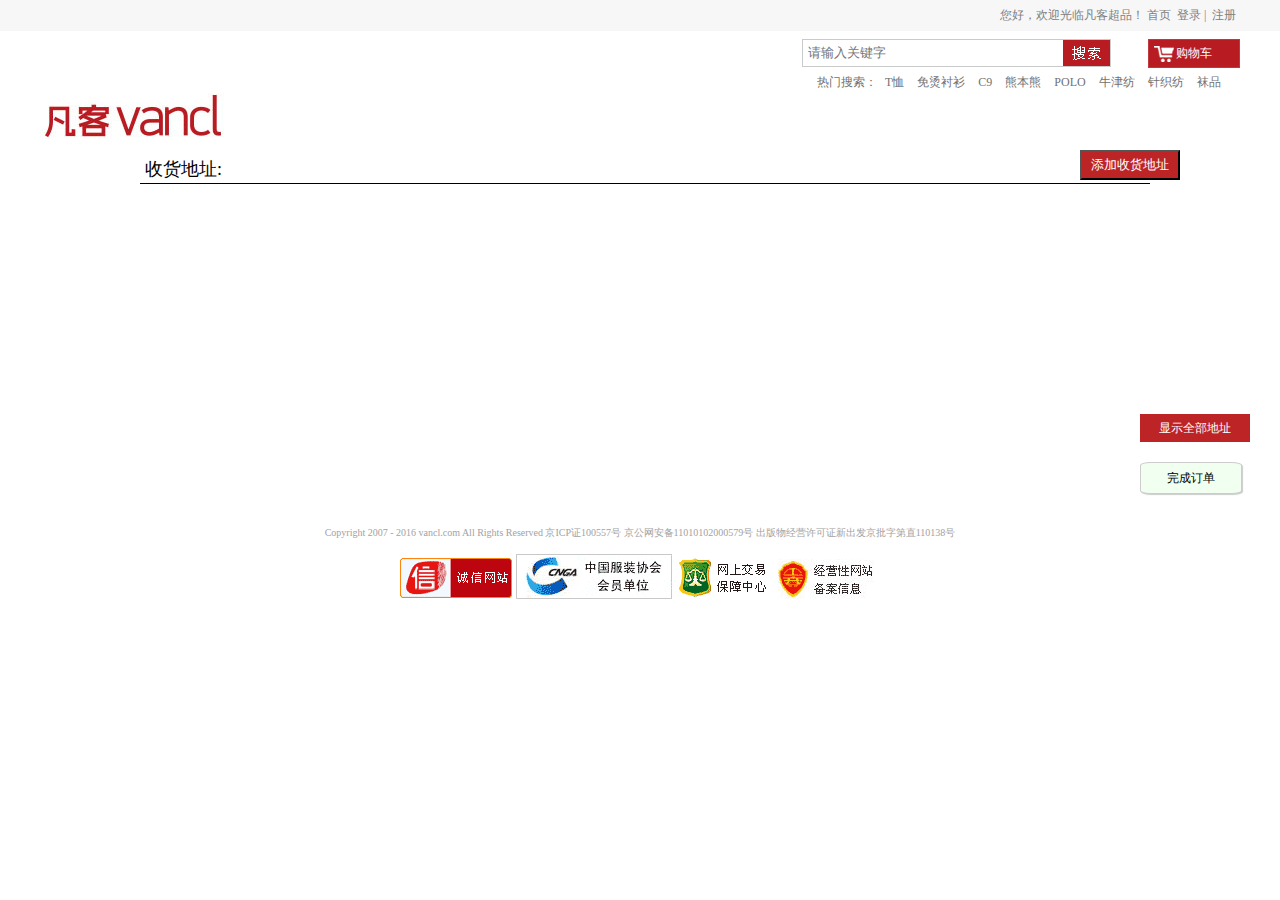
<file: html/address.html>
<!DOCTYPE html>
<html>
	<head>
		<meta charset="UTF-8">
		<title></title>
		<link rel="stylesheet" type="text/css" href="../css/index.css"/>
		<link rel="stylesheet" type="text/css" href="../css/header.css"/>
		<link rel="stylesheet" type="text/css" href="../css/section.css"/>
		<link rel="stylesheet" type="text/css" href="../css/footer.css"/>
		<script src="../js/myajax.js"></script>
		<link rel="stylesheet" type="text/css" href="../css/modal.css"/>	
	</head>
	<body>
		<header id="box1">
			<div class="headerTopArea">
				<div class="headerTop">
					<div class="headerTopword">
						您好，欢迎光临凡客超品！
						<a href="main.html" name="main" class="main">首页</a>
						<a href="login.html"class="login">&nbsp;登录&nbsp;|&nbsp;</a>	
						<a href="register.html"class="register">注册</a>
						<a href="order.html"class="order">我的订单&nbsp;|&nbsp;</a>
					    <a href="#" name="username" class="username">asdfghjkl1</a>
					    <a href="javascript:localStorage.clear(); location.reload();" class="logout">退出</a>
						<script>
					      if (localStorage.username) {
					        var oUsername = document.querySelector('a[name=username]');
					        var oLogout = document.querySelector('.logout');
					        var oOrder = document.querySelector('.order');
					        oUsername.innerText = localStorage.username;
					        oUsername.style.display = 'inline';
					        oOrder.style.display = 'inline';
					        oLogout.style.display = 'inline';
					      } else {
					        var oRegister = document.querySelector('.register');
					        var oLogin = document.querySelector('.login');
					        oRegister.style.display = 'inline';
					        oLogin.style.display = 'inline';
					      }
					    </script>
					</div>
				</div>
			</div>
			<div class="logoArea">
				<div class="vanclLogoSearch">
					<div class="searchTab">
						<div class="search-fl">
							<input type="text" placeholder="请输入关键字" class="Enter"id='search'/>
							<input type="button" class="btn"  />
						</div>
						<script>
					      var oSearch = document.querySelector("#search");
					      var oBtn = document.querySelector(".btn");
					      oSearch.onkeyup = function(event) {
					        if (oSearch.value!=''&&event.keyCode === 13) {
					          location.href = 'search.html?search_text='+this.value;
					        }
					      }
					      oBtn.onclick = function() {
					      	if(oSearch.value!='')
					      	location.href = 'search.html?search_text='+oSearch.value;
					      }
					    </script>
						<div class="active">
							<p>
								<a  href="cart.html" class="cartTab">
									购物车
								</a>
							</p>
						</div>
					</div>
					<div class="hotWord">
						<p>
							热门搜索：
							<a href="search.html?search_text=T恤">T恤</a>
							<a href="search.html?search_text=免烫衬衫">免烫衬衫</a>
							<a href="search.html?search_text=C9">C9</a>
							<a href="search.html?search_text=熊本熊">熊本熊</a>
							<a href="search.html?search_text=POLO">POLO</a>
							<a href="search.html?search_text=牛津纺">牛津纺</a>
							<a href="search.html?search_text=针织纺">针织纺</a>
							<a href="search.html?search_text=袜品">袜品</a>
						</p>
					</div>	
				</div>
			</div>
			<div class="product-list">
				<ul id="cat"></ul>
			</div>
		</header>
		 <section id="box2">
		 	<div id="address">
		 		<p id="address-size"> 收货地址:</p>
		    	<input type="button" id="add-address" value="添加收货地址" />
		    	<div class="address">
		     
		        <ul class="address-ul">
		       
		        </ul>
		         
		    
		      <div class="show-all-address">显示全部地址</div>
		      <script src="../js/myajax.js" type="text/javascript" charset="utf-8"></script>
		      <script src="../js/animate.js" type="text/javascript" charset="utf-8"></script>
		      <script>
		        var oShowAllAddress = document.querySelector('.show-all-address');
		        oShowAllAddress.addEventListener('click', function(){
		          var oAddressUl = document.querySelector('.address-ul');
		          var overflow = fetchComputedStyle(oAddressUl, 'overflow');
		          var flag = overflow === 'hidden' ? false : true;
		          oAddressUl.style.overflow = !flag ? 'visible' : 'hidden';
		          this.innerText = flag ? '显示全部地址' : '隐藏地址';
		        });
		      </script>
		    </div>
		    <script>
		      function showAddress() {
		        myajax.get('http://h6.duchengjiu.top/shop/api_useraddress.php',
		        {token: localStorage.token},
		        function(error, responseText) {
		          var json = JSON.parse(responseText);
		          var data = json.data;
		          var oAddressUl = document.querySelector('.address-ul');
		          if (data.length === 0) {
		            return;
		          }
		          oAddressUl.innerHTML = '';
		          for (var i = data.length - 1; i >= 0; i--) {
		            var obj = data[i];
		            oAddressUl.innerHTML += `
                        <li data-id="${obj.address_id}"class ='address'>
                          <span>收货人：${obj.consignee}</span><span name="delete" class="delete" data-id="${obj.address_id}">删除</span><br />
                          <span>手机：${obj.mobile}</span><br />
                          <span>地址：${obj.address}</span>
                        </li>
		            `;
		          }
		        })
		      }
		      showAddress();
		
		      var selected_address_id = 0;//如果这个值为0，无法下订单，当点击一个收货地址时，给这个变量赋值
		      //给收货地址添加一个事件代理
		      var oAddressUl = document.querySelector('.address-ul');
		      oAddressUl.onclick = function(event) {
		        event = event || window.event;
		        var target = event.target || event.srcElement;
		        if (target.className === 'delete') {
		          if (!confirm('确认要删除收货地址吗？')) {
		            return;
		          }
		          var address_id = target.dataset.id;
		          myajax.get('http://h6.duchengjiu.top/shop/api_useraddress.php',
		          {status: 'delete', address_id, token: localStorage.token}, function(error, responseText){
		            var json = JSON.parse(responseText);
		            if (json.code === 0) {
		              target.parentNode.parentNode.removeChild(target.parentNode);
		            }
		          })
		        } else {
		          //先让所有li元素的样式清空
		          var oAddressLis = oAddressUl.querySelectorAll('li');
		          for (var i = 0; i < oAddressLis.length; i++) {
		            oAddressLis[i].classList.remove('selected');
		          }
		
		          if (target.nodeName === 'LI') {
		            //点击LI元素选择一个收货地址
		            selected_address_id = parseInt(target.dataset.id);
		            target.classList.add('selected');
		          } else if (target.nodeName === 'SPAN'){
		            selected_address_id = parseInt(target.parentNode.dataset.id);
		            target.parentNode.classList.add('selected');
		          }
		
		        }
		      }
		    </script>		
		    <div id="order">完成订单</div>
		    <script>
		      var oOrder = document.querySelector('#order');
		      oOrder.onclick = function() {
		        var address_id = selected_address_id;
		        if (address_id === 0) {
		          alert('请选择一个收货地址');
		          return;
		        }
		        var total_prices = localStorage.sum;
		        myajax.post('http://h6.duchengjiu.top/shop/api_order.php?token='+localStorage.token+'&status=add', {address_id, total_prices}, function(err, responseText){
		            var json = JSON.parse(responseText);
		            if (json.code === 0) {
		              alert('下订单成功');
		              location.href = 'order.html';
		            }
		        });
		
		      }
		    </script>
		 	</div>
		  </section>
		
		  <div class="modal register">
		    <div class="container">
		      <div class="hd">添加收货地址<span class="close">关闭</span></div>
		      <div class="bd">
		        <form>
		          <label>
		            地址名称: <input type="text" name="address_name" value="家">
		          </label>
		          <label>
		            收货人: <input type="text" name="consignee" value="maxwelldu">
		          </label>
		          <label>
		            国家: <input type="text" name="country" value="中国">
		          </label>                                                                                                                                                                                                                                                                                                                                                                                                                                                                                                                                                                                                                                                                                   
		          <label>
		            省: <input type="text" name="province" value="北京">
		          </label>
		          <label>
		            市: <input type="text" name="city" value="北京">
		          </label>
		          <label>
		            区: <input type="text" name="district" value="石景山">
		          </label>
		          <label>
		            地址: <input type="text" name="address" value="实兴东街11号朗诚大厦南楼二层">
		          </label>
		          <label>
		            手机号: <input type="text" name="mobile" value="18518368050">
		          </label>

		            <input type="button" value="保存收件人地址信息" class="add">
		          </label>
		        </form>
		      </div>
		    </div>
		  </div>
	<script src="../js/modal.js" charset="utf-8"></script>
	<script>
		var modal = new Modal('#add-address');	    //给添加按钮添加事件
	    var oAdd = document.querySelector('.add');
	    oAdd.onclick = function() {
	      var postobj = serializeForm(document.querySelector('form'));
	      myajax.post('http://h6.duchengjiu.top/shop/api_useraddress.php?status=add&token='+localStorage.token, postobj, function(err, responseText){
	        var json = JSON.parse(responseText);
	        console.log(json);
	        if (json.code === 0) {
	          modal.hide();
	          showAddress();
	        }
	      });
	    }
    </script>
		<footer id="box3">
			<p class="fonts">
				Copyright 2007 - 2016 vancl.com All Rights Reserved 京ICP证100557号 京公网安备11010102000579号 出版物经营许可证新出发京批字第直110138号
			</p>
			<div class="r-last-p">
				<div class="wz">
					<a id="pic1" href="https://search.szfw.org/cert/l/CX20111229001302001330"></a>
					<a id="pic2" href="#"></a>
					<a id="pic3" href="http://www.315online.com.cn/member/315090053.html"></a>
					<a id="pic4" href="http://www.hd315.gov.cn/beian/view.asp?bianhao=010202010081900017"></a>
				</div>
			</div>
		</footer>
	</body>
	<script src="../js/gongneng.js"></script>
</html>
</file>
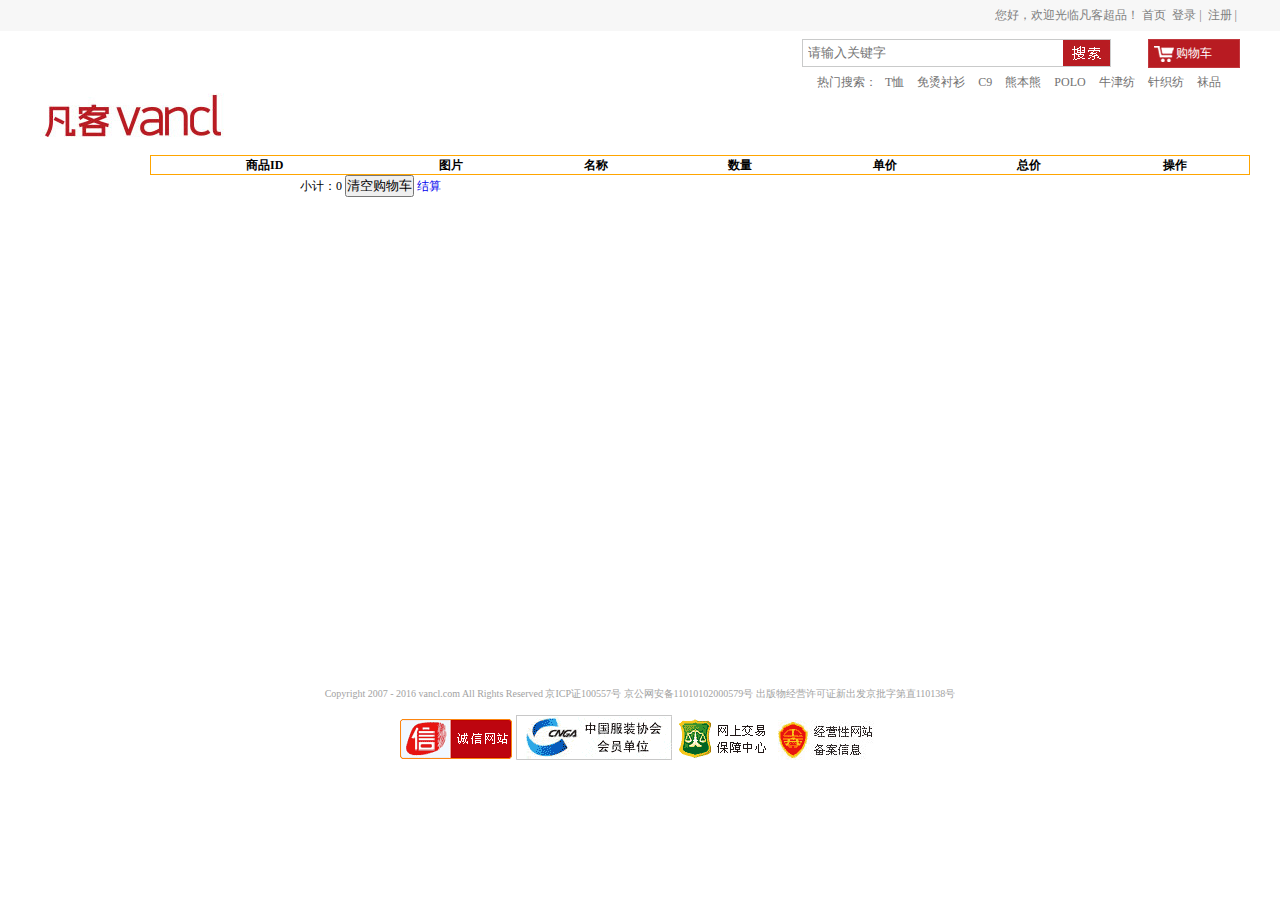
<file: html/cart.html>
<!DOCTYPE html>
<html>
	<head>
		<meta charset="UTF-8">
		<title></title>
		<link rel="stylesheet" type="text/css" href="../css/index.css"/>
		<link rel="stylesheet" type="text/css" href="../css/header.css"/>
		<link rel="stylesheet" type="text/css" href="../css/footer.css"/>
		<link rel="stylesheet" type="text/css" href="../css/section.css"/>
		<link rel="stylesheet" type="text/css" href="../css/cart.css">
		<script src="../js/myajax.js"></script>
	</head>
	<body>
		<header id="box1">
			<div class="headerTopArea">
				<div class="headerTop">
					<div class="headerTopword">
						您好，欢迎光临凡客超品！
						<a href="main.html" name="main" class="main">首页</a>
						<a href="login.html"class="login">&nbsp;登录&nbsp;|&nbsp;</a>
						
						<a href="register.html"class="register">注册&nbsp;|&nbsp;</a>
					
						<a href="order.html"class="order">我的订单&nbsp;|&nbsp;</a>
					    <a href="#" name="username" class="username">asdfghjkl1</a>
    <!-- 可以在a链接里面写javascript代码，在href属性中以javascript:开头，后面写js代码 -->
					    <a href="javascript:localStorage.clear(); location.reload();" class="logout">退出</a>
					    <script>
					      //判断用户名如果存在, 则显示用户名并显示退出按钮, 否则显示注册和登录
					      if (localStorage.username) {
					        var oUsername = document.querySelector('a[name=username]');
					        var oLogout = document.querySelector('.logout');
					        var oOrder = document.querySelector('.order');
					        oUsername.innerText = localStorage.username;
					        oUsername.style.display = 'inline';
					        oOrder.style.display = 'inline';
					        oLogout.style.display = 'inline';
					      } else {
					        var oRegister = document.querySelector('.register');
					        var oLogin = document.querySelector('.login');
					        oRegister.style.display = 'inline';
					        oLogin.style.display = 'inline';
					      }
					    </script>
					</div>
				</div>
			</div>
			<div class="logoArea">
				<div class="vanclLogoSearch">
					<div class="searchTab">
						<div class="search-fl">
							<input type="text" placeholder="请输入关键字" class="Enter"id='search'/>
							<input type="button" class="btn"  />
						</div>
						<script>
					      var oSearch = document.querySelector("#search");
					      var oBtn = document.querySelector(".btn");
					      oSearch.onkeyup = function(event) {
					        if (oSearch.value!=''&&event.keyCode === 13) {
					          location.href = 'search.html?search_text='+this.value;
					        }
					      }
					      oBtn.onclick = function() {
					      	if(oSearch.value!='')
					      	location.href = 'search.html?search_text='+oSearch.value;
					      }
					    </script>
						<script>
					      var oSearch = document.querySelector("#search");
					      var oBtn = document.querySelector(".btn");
					      oSearch.onkeyup = function(event) {
					        if (oSearch.value!=''&&event.keyCode === 13) {
					          location.href = 'search.html?search_text='+this.value;
					        }
					      }
					      oBtn.onclick = function() {
					      	if(oSearch.value!='')
					      	location.href = 'search.html?search_text='+oSearch.value;
					      }
					    </script>
						<div class="active">
							<p>
								<a  href="cart.html" class="cartTab">
									购物车
								</a>
							</p>
						</div>
					</div>
					<div class="hotWord">
						<p>
							热门搜索：
							<a href="search.html?search_text=T恤">T恤</a>
							<a href="search.html?search_text=免烫衬衫">免烫衬衫</a>
							<a href="search.html?search_text=C9">C9</a>
							<a href="search.html?search_text=熊本熊">熊本熊</a>
							<a href="search.html?search_text=POLO">POLO</a>
							<a href="search.html?search_text=牛津纺">牛津纺</a>
							<a href="search.html?search_text=针织纺">针织纺</a>
							<a href="search.html?search_text=袜品">袜品</a>
						</p>
					</div>	
				</div>
			</div>
			<script type="text/javascript">
				var  oDiv = document.querySelector(".logoArea");
				var  divT = oDiv.offsetHeight;
				window.onscroll = function () {
					var scrollT = document.documentElement.scrollTop || document.body.scrollTop;
				    if (scrollT >= divT) {
				     if (window.navigator.userAgent.indexOf('MSIE 6.0') != -1) {
				      oDiv.style.position = 'absolute';
				      oDiv.style.top = scrollT + 'px';
				      oDiv.style.left = 0 + 'px';
				     } else { 
				      oDiv.style.position = 'fixed';
				      oDiv.style.top = 0;
				      oDiv.style.left = 0;
				     }
				    } else
				     oDiv.style.position = '';
				   }
			</script>
			<div class="product-list">
				<ul id="cat"></ul>
			</div>
		</header>
		<div id="contain">
		  <table>
			<tr>
				<th>商品ID</th>
				<th>图片</th>
				<th>名称</th>
				<th>数量</th>
				<th>单价</th>
				<th>总价</th>
				<th>操作</th>
			</tr>
		  </table>
		 <div class="sum">小计：<span id="sum">0</span> <input type="button" id="clear-cart" value="清空购物车"> <a href="address.html">结算</a></div>
		</div>
		<script type="text/javascript">
			var oTable = document.querySelector("table");
			var oSum = document.querySelector("#sum");
			myajax.get('http://h6.duchengjiu.top/shop/api_cart.php', {token: localStorage.token}, function(err, responseText){
				var json = JSON.parse(responseText);
				var data = json.data;
				for (var i = 0; i<data.length; i++) {
					var obj = data[i];
					 obj.goods_sum = obj.goods_price * obj.goods_number;
					 oTable.innerHTML += `
                          <tr>
                            <td name="goods_id">${obj.goods_id}</td>
                            <td><img src="${obj.goods_thumb}" ></td>
                            <td>${obj.goods_name}</td>
                            <td><input data-id="${obj.goods_id}" type="number" name="number" min="1" max="10" value="${obj.goods_number}" /></td>
                            <td>${obj.goods_price}</td>
                            <td name="sum">${obj.goods_sum}</td>
                            <td><input data-id="${obj.goods_id}" type="button" name="delete" value="删除"></td>
                          </tr>
                          `;
				}
				getSum();
			})
		  oTable.onchange = function(event) {
	      event = event || window.event;
	      var target = event.target || event.srcElement;
	      if (target.name === 'number') {
	        if (isNaN(parseInt(target.value))) {
	          target.value = 1;
	        }
	        var goods_id = target.dataset.id;
	        var number = target.value;
	        myajax.post('http://h6.duchengjiu.top/shop/api_cart.php?token='+localStorage.token,
	        {goods_id, number},
	        function(err, responseText) {
	          var json = JSON.parse(responseText);
	          console.log(json);
	          if (json.code === 0) {
	            var goods_price = parseInt(target.parentNode.nextElementSibling.innerText);
	            target.parentNode.nextElementSibling.nextElementSibling.innerText = parseInt(target.value) * goods_price;
	            getSum();
	          }
	        })
	      }
	    }
   	 oTable.addEventListener('click', function(event){
      event = event || window.event;
      var target = event.target || event.srcElement;
      if (target.name === 'delete') {
        if (!confirm('确认要删除吗')) { 
          return;
        }
        var goods_id = target.dataset.id;
        var number = 0;
        myajax.post('http://h6.duchengjiu.top/shop/api_cart.php?token='+localStorage.token,
        {goods_id, number},
        (err, responseText) => {
          var json = JSON.parse(responseText);
          console.log(json);
          if (json.code === 0) {
            var tr = target.parentNode.parentNode;
            tr.parentNode.removeChild(tr);
            getSum();
          }
        })
      }
    });

    var oClearCart = document.querySelector('#clear-cart');
    oClearCart.onclick = () => {
      if (!confirm('确认要清空整个购物车吗？')) {
        return;
      }
      var oGoodsIds = document.querySelectorAll('td[name=goods_id]');
      for (var i = 0; i < oGoodsIds.length; i++) {
        var td = oGoodsIds[i];
        var goods_id = parseInt(td.innerText);
        var number = 0;
        (function(td){
          myajax.post('http://h6.duchengjiu.top/shop/api_cart.php?token='+localStorage.token,
          {goods_id, number},
          (err, responseText) => {
            var json = JSON.parse(responseText);
            console.log(json);
            if (json.code === 0) {
              var tr = td.parentNode;
              tr.parentNode.removeChild(tr);
              getSum();
            }
          });
        })(td);
      }
    }
    function getSum() {
      var oSums = document.querySelectorAll('td[name=sum]');
      var sum = 0;
      for (var i = 0; i < oSums.length; i++) {
        sum += parseInt(oSums[i].innerText);
      }
      localStorage.sum = sum;
      oSum.innerText =  sum;
    }
  </script>
		<section></section>
		<footer id="box3">
			<p class="fonts">
				Copyright 2007 - 2016 vancl.com All Rights Reserved 京ICP证100557号 京公网安备11010102000579号 出版物经营许可证新出发京批字第直110138号
			</p>
			<div class="r-last-p">
				<div class="wz">
					<a id="pic1" href="https://search.szfw.org/cert/l/CX20111229001302001330"></a>
					<a id="pic2" href="#"></a>
					<a id="pic3" href="http://www.315online.com.cn/member/315090053.html"></a>
					<a id="pic4" href="http://www.hd315.gov.cn/beian/view.asp?bianhao=010202010081900017"></a>
				</div>
			</div>
		</footer>
	</body>
	<script src="../js/gongneng.js"></script>
</html>
</file>
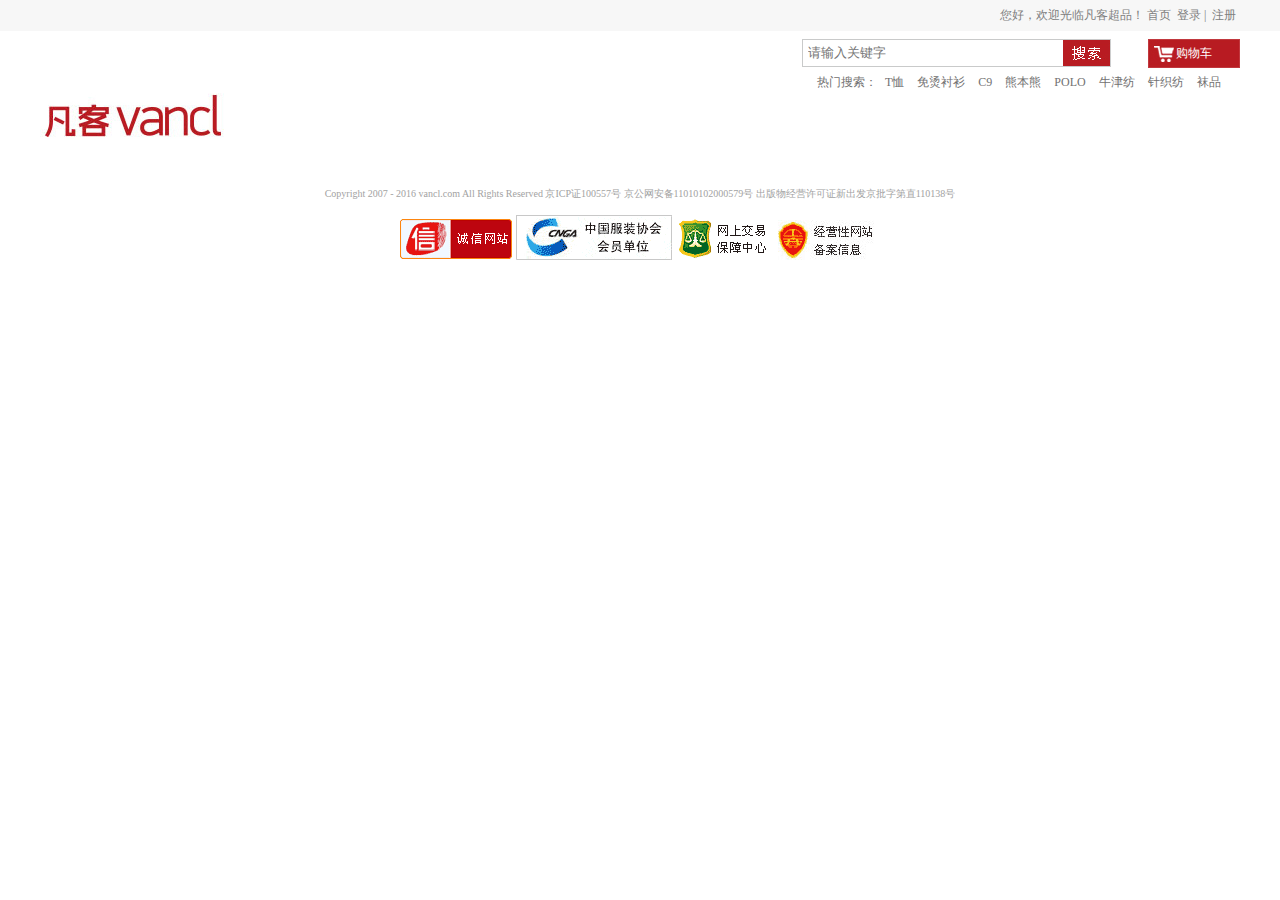
<file: html/goods.html>
<!DOCTYPE html>
<html>
	<head>
		<meta charset="UTF-8">
		<title></title>
		<link rel="stylesheet" type="text/css" href="../css/index.css"/>
		<link rel="stylesheet" type="text/css" href="../css/header.css"/>
		<link rel="stylesheet" type="text/css" href="../css/section.css"/>
		<link rel="stylesheet" type="text/css" href="../css/footer.css"/>
		<link rel="stylesheet" type="text/css" href="../css/section.css"/>
		<script src="../js/myajax.js"></script>
		<style>
			#thing{
				width: 1200px;
				margin: auto;
			}
			.product {
			  position: relative;
			}
			.smallPic {
			  float: left;
			  position: relative;
			  width: 500px;
			  height: 500px;
			}
			.smallPic img{
			  width: 100%;
			  height: 100%;
			}
			.smallPic .zoom {
			  position: absolute;
			  width: 175px;
			  height: 175px;
			  top: 100px;
			  left: 100px;
			  background-color: #FEDE4F;
			  opacity: 0.5;
			  filter: alpha(opacity=50);
			  border: 1px solid #aaa;
			  display: none;
			}
			#bigPic {
			  width: 500px;
			  height: 500px;
			  position: absolute;
			  top: 0px;
			  left: 520px;
			  border: 1px solid black;
			  display: none;
			  z-index: 100;
			}
			#goods_wz{
				float: left;
				margin: 20px 0 0 30px;	
			}			
			#prudont-n{
				width: 500px;
				height: 25px;
				text-align: left;
				line-break: 10px;
				font-size: 18px;
			}
			#prudont-desc{
				margin-top: 80px;
				width: 500px;
				height: 100px;
				font-size: 16px;
			}
			#prudont-pre{
				margin-top: 100px;
				width: 500px;
				height: 30px;
				color: red;
				font-size: 24px;
			}
			#add-to-cart{
				width: 168px;
				height: 33px;
				cursor: pointer;
				margin-top: 100px;
				background: url(../img/vanclsprite.png) no-repeat -147px -285px;
			}
			#Shop_Now{
				width: 166px;
				height: 31px;
				cursor: pointer;
			}
		</style>
	</head>
	<body>
		<header id="box1">
			<div class="headerTopArea">
				<div class="headerTop">
					<div class="headerTopword">
						您好，欢迎光临凡客超品！
						<a href="main.html" name="main" class="main">首页</a>
						<a href="login.html"class="login">&nbsp;登录&nbsp;|&nbsp;</a>	
						<a href="register.html"class="register">注册</a>
						<a href="order.html"class="order">我的订单&nbsp;|&nbsp;</a>
					    <a href="#" name="username" class="username">asdfghjkl1</a>
					    <a href="javascript:localStorage.clear(); location.reload();" class="logout">退出</a>
						<script>
					      if (localStorage.username) {
					        var oUsername = document.querySelector('a[name=username]');
					        var oLogout = document.querySelector('.logout');
					        var oOrder = document.querySelector('.order');
					        oUsername.innerText = localStorage.username;
					        oUsername.style.display = 'inline';
					        oOrder.style.display = 'inline';
					        oLogout.style.display = 'inline';
					      } else {
					        var oRegister = document.querySelector('.register');
					        var oLogin = document.querySelector('.login');
					        oRegister.style.display = 'inline';
					        oLogin.style.display = 'inline';
					      }
					    </script>
					</div>
				</div>
			</div>
			<div class="logoArea">
				<div class="vanclLogoSearch">
					<div class="searchTab">
						<div class="search-fl">
							<input type="text" placeholder="请输入关键字" class="Enter"id='search'/>
							<input type="button" class="btn"  />
						</div>
						<script>
					      var oSearch = document.querySelector("#search");
					      var oBtn = document.querySelector(".btn");
					      oSearch.onkeyup = function(event) {
					        if (oSearch.value!=''&&event.keyCode === 13) {
					          location.href = 'search.html?search_text='+this.value;
					        }
					      }
					      oBtn.onclick = function() {
					      	if(oSearch.value!='')
					      	location.href = 'search.html?search_text='+oSearch.value;
					      }
					    </script>
						<div class="active">
							<p>
								<a  href="cart.html" class="cartTab">
									购物车
								</a>
							</p>
						</div>
					</div>
					<div class="hotWord">
						<p>
							热门搜索：
							<a href="search.html?search_text=T恤">T恤</a>
							<a href="search.html?search_text=免烫衬衫">免烫衬衫</a>
							<a href="search.html?search_text=C9">C9</a>
							<a href="search.html?search_text=熊本熊">熊本熊</a>
							<a href="search.html?search_text=POLO">POLO</a>
							<a href="search.html?search_text=牛津纺">牛津纺</a>
							<a href="search.html?search_text=针织纺">针织纺</a>
							<a href="search.html?search_text=袜品">袜品</a>
						</p>
					</div>	
				</div>
			</div>
			<div class="product-list">
				<ul id="cat"></ul>
			</div>
		</header>
		<section id="box2">
				<div id="thing">
				<script src="../js/zoom.js"></script>
			<script>
			var oThing = document.querySelector("#thing");
			var goods_id = getQueryString("goods_id");
			myajax.get("http://h6.duchengjiu.top/shop/api_goods.php",{goods_id},function(err, responseText){
				var json = JSON.parse(responseText);
				var obj = json.data[0];
				oThing.innerHTML = `
				<div id="product" class="product">
			   	 <div id="smallPic" class="smallPic">
			   		 <img src="${obj.goods_thumb}" alt="">
			    	 <div id="zoom" class="zoom"></div>
			     </div>
			     <div id="bigPic" class="bigPic"style='background-size:300% 300%'>
			     </div>
			     <div id="goods_wz">
					<div id="prudont-n">${obj.goods_name}</div>
					<div id="prudont-desc">${obj.goods_desc}</div>
					<div id="prudont-pre">￥ ${obj.price}</div>
					<div id="buy"><input type="button" id="Shop_Now" value="立即购买"/> <input type="button" id="add-to-cart"/>
				 </div>
				</div>`;
				
				zoom(obj.goods_thumb);
			});
			
			//添加购物车
	document.body.onclick = function(event) {
      event = event || window.event;
      var target = event.target || event.srcElement;
      if (target.id === 'add-to-cart') {
        if (!localStorage.token) {
          alert('请先登录再购买');
          //把当前商品的详细地址存储到localStorage.backurl
          localStorage.backurl = location.href
          //跳转到登录页
          location.href = "login.html";
          return;
        }
        myajax.post('http://h6.duchengjiu.top/shop/api_cart.php?token='+ localStorage.token,{goods_id, number:1},function(err, responseText) {
          var json = JSON.parse(responseText);
          if (json.code === 0) {
            if (localStorage.username) {
            	 alert('添加到购物车成功');
            }else {
            	location.href = 'login.html';
            }
           
          }
        })
      }
    }
		</script>
		</div>
		</section>
		<footer id="box3">
			<p class="fonts">
				Copyright 2007 - 2016 vancl.com All Rights Reserved 京ICP证100557号 京公网安备11010102000579号 出版物经营许可证新出发京批字第直110138号
			</p>
			<div class="r-last-p">
				<div class="wz">
					<a id="pic1" href="https://search.szfw.org/cert/l/CX20111229001302001330"></a>
					<a id="pic2" href="#"></a>
					<a id="pic3" href="http://www.315online.com.cn/member/315090053.html"></a>
					<a id="pic4" href="http://www.hd315.gov.cn/beian/view.asp?bianhao=010202010081900017"></a>
				</div>
			</div>
		</footer>
	</body>
	<script src="../js/gongneng.js"></script>
</html>
</file>
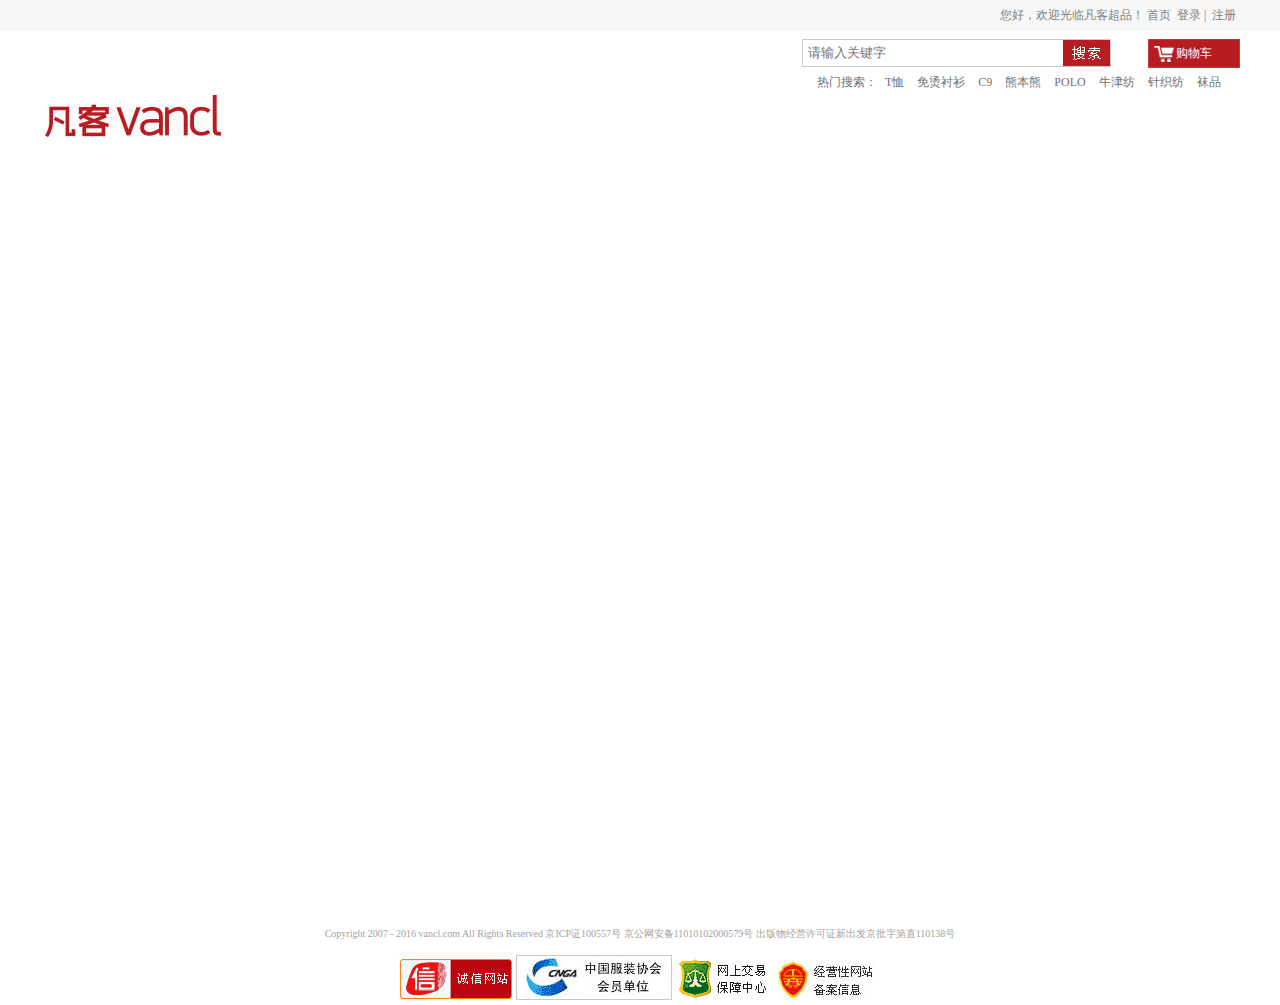
<file: html/list.html>
<!DOCTYPE html>
<html>
	<head>
		<meta charset="UTF-8">
		<title></title>
		<link rel="stylesheet" type="text/css" href="../css/index.css"/>
		<link rel="stylesheet" type="text/css" href="../css/header.css"/>
		<link rel="stylesheet" type="text/css" href="../css/footer.css"/>
		<link rel="stylesheet" type="text/css" href="../css/section.css"/>
		<script src="../js/myajax.js"></script>
	</head>
	<body>
		<header id="box1">
			<div class="headerTopArea">
				<div class="headerTop">
					<div class="headerTopword">
						您好，欢迎光临凡客超品！
						<a href="main.html" name="main" class="main">首页</a>
						<a href="login.html"class="login">&nbsp;登录&nbsp;|&nbsp;</a>
						
						<a href="register.html"class="register">注册</a>
						<a href="order.html"class="order">我的订单&nbsp;|&nbsp;</a>
					    <a href="#" name="username" class="username">asdfghjkl1</a>
    <!-- 可以在a链接里面写javascript代码，在href属性中以javascript:开头，后面写js代码 -->
					    <a href="javascript:localStorage.clear(); location.reload();" class="logout">退出</a>
						<script>
					      //判断用户名如果存在, 则显示用户名并显示退出按钮, 否则显示注册和登录
					      if (localStorage.username) {
					        var oUsername = document.querySelector('a[name=username]');
					        var oLogout = document.querySelector('.logout');
					        var oOrder = document.querySelector('.order');
					        oUsername.innerText = localStorage.username;
					        oUsername.style.display = 'inline';
					        oOrder.style.display = 'inline';
					        oLogout.style.display = 'inline';
					      } else {
					        var oRegister = document.querySelector('.register');
					        var oLogin = document.querySelector('.login');
					        oRegister.style.display = 'inline';
					        oLogin.style.display = 'inline';
					      }
					    </script>
					</div>
				</div>
			</div>
			<div class="logoArea">
				<div class="vanclLogoSearch">
					<div class="searchTab">
						<div class="search-fl">
							<input type="text" placeholder="请输入关键字" class="Enter"id='search'/>
							<input type="button" class="btn"  />
						</div>
						<script>
					      var oSearch = document.querySelector("#search");
					      var oBtn = document.querySelector(".btn");
					      oSearch.onkeyup = function(event) {
					        if (oSearch.value!=''&&event.keyCode === 13) {
					          location.href = 'search.html?search_text='+this.value;
					        }
					      }
					      oBtn.onclick = function() {
					      	if(oSearch.value!='')
					      	location.href = 'search.html?search_text='+oSearch.value;
					      }
					    </script>
						<div class="active">
							<p>
								<a  href="cart.html" class="cartTab">
									购物车
								</a>
							</p>
						</div>
					</div>
					<div class="hotWord">
						<p>
							热门搜索：
							<a href="search.html?search_text=T恤">T恤</a>
							<a href="search.html?search_text=免烫衬衫">免烫衬衫</a>
							<a href="search.html?search_text=C9">C9</a>
							<a href="search.html?search_text=熊本熊">熊本熊</a>
							<a href="search.html?search_text=POLO">POLO</a>
							<a href="search.html?search_text=牛津纺">牛津纺</a>
							<a href="search.html?search_text=针织纺">针织纺</a>
							<a href="search.html?search_text=袜品">袜品</a>
						</p>
					</div>	
				</div>
			</div>
			<div class="product-list">
				<ul id="cat"></ul>
			</div>
		</header>
		<section id="box2">
			<div class="goods-look">
				<ul id="goods"></ul>
			</div>
		</section>
		<footer id="box3">
			<p class="fonts">
				Copyright 2007 - 2016 vancl.com All Rights Reserved 京ICP证100557号 京公网安备11010102000579号 出版物经营许可证新出发京批字第直110138号
			</p>
			<div class="r-last-p">
				<div class="wz">
					<a id="pic1" href="https://search.szfw.org/cert/l/CX20111229001302001330"></a>
					<a id="pic2" href="#"></a>
					<a id="pic3" href="http://www.315online.com.cn/member/315090053.html"></a>
					<a id="pic4" href="http://www.hd315.gov.cn/beian/view.asp?bianhao=010202010081900017"></a>
				</div>
			</div>
		</footer>
	</body>
	<script src="../js/gongneng.js"></script>
	<script>
		var cat_id = getQueryString('cat_id');
			var oGoods = document.querySelector('#goods');
			myajax.get('http://h6.duchengjiu.top/shop/api_goods.php?cat_id=' + cat_id, {}, function(err, responseText){
				var json = JSON.parse(responseText);
				var data = json.data;
				for (var i = 0; i < data.length; i++) {
					var obj = data[i];
					oGoods.innerHTML += `<li id="list2"><a href="goods.html?goods_id=${obj.goods_id}">
					<div><img src="${obj.goods_thumb}" /></div>
					<div>${obj.goods_name}</div>
					<div id='price'>￥ ${obj.price}</div></a>
					</li>`;
				}
			});
	</script>
</html>
</file>
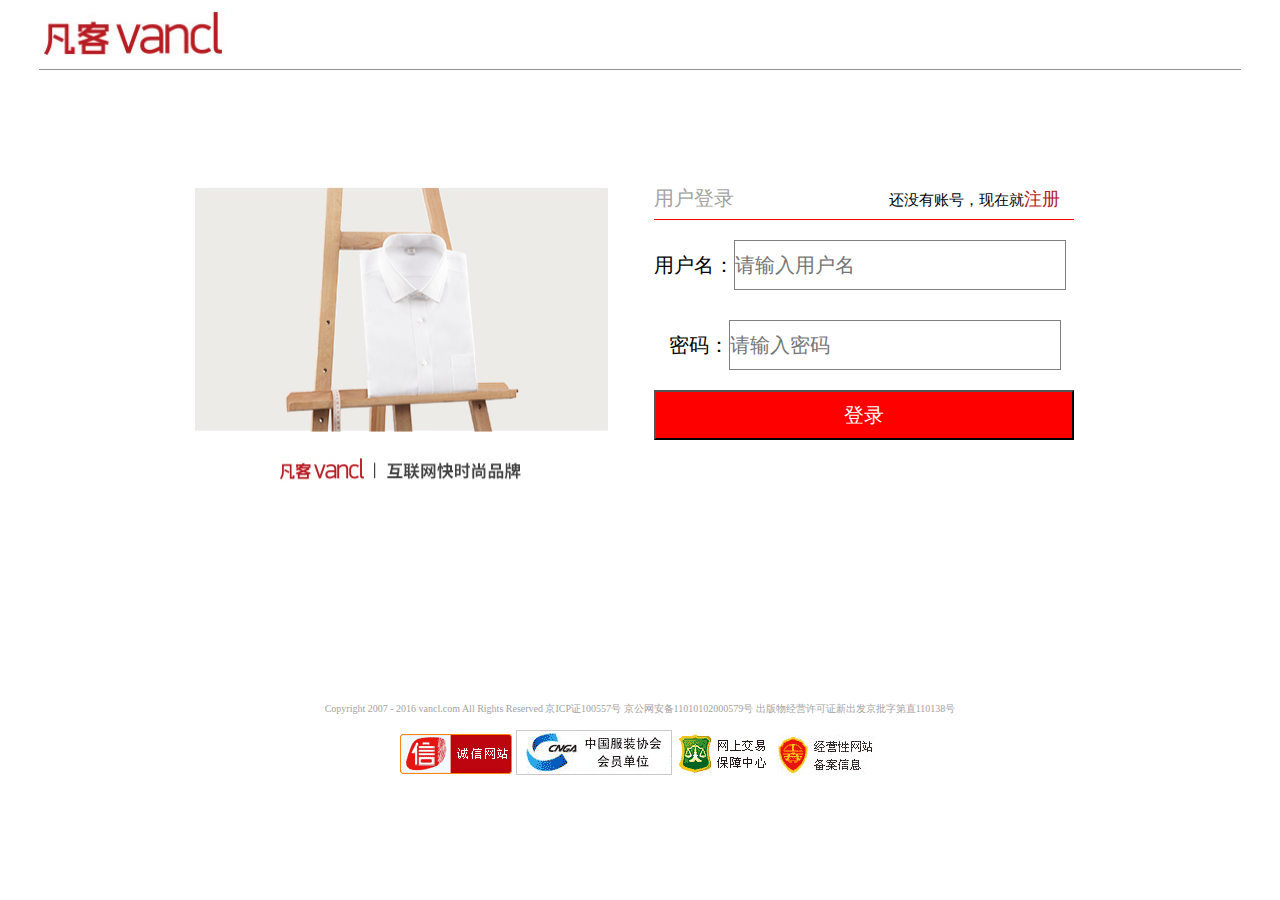
<file: html/login.html>
<!DOCTYPE html>
<html>
	<head>
		<meta charset="UTF-8">
		<title></title>
		<link rel="stylesheet" type="text/css" href="../css/index.css"/>
		<link rel="stylesheet" type="text/css" href="../css/footer.css"/>
		<link rel="stylesheet" type="text/css" href="../css/register-login.css"/>
	</head>
	<body>
		<header id="rl-box1">
			<div class="logo"></div>
		</header>
		<section id="rl-box2">
			<div class="p-lo"></div>
			<div class="r-table">
				<div class="r1">
					用户登录
					<label>还没有账号，现在就<a href="register.html">注册</a></label>
				</div>
				<span class="insize"><label>用户名：</label><input class="text" type="text" name="username" placeholder="请输入用户名" /></span>
				
				<span class="insize"><label>&nbsp;&nbsp;&nbsp;密码：</label><input class="text" type="password" name="password" placeholder="请输入密码" /></span>
				
				<input class="btnss" type="submit" value="登录" />
				
			</div>
		</section>
		<footer id="box3">
			<p class="fonts">
				Copyright 2007 - 2016 vancl.com All Rights Reserved 京ICP证100557号 京公网安备11010102000579号 出版物经营许可证新出发京批字第直110138号
			</p>
			<div class="r-last-p">
				<div class="wz">
					<a id="pic1" href="https://search.szfw.org/cert/l/CX20111229001302001330"></a>
					<a id="pic2" href="#"></a>
					<a id="pic3" href="http://www.315online.com.cn/member/315090053.html"></a>
					<a id="pic4" href="http://www.hd315.gov.cn/beian/view.asp?bianhao=010202010081900017"></a>
				</div>
			</div>
		</footer>
		<script src="../js/myajax.js" type="text/javascript" charset="utf-8"></script>
		<script>
			var oUsername = document.querySelector("input[name=username]");
			var oPassword = document.querySelector("input[name=password]");
			var oButton = document.querySelector("input[type=submit]");
			oButton.onclick = function(){
				myajax.post("http://h6.duchengjiu.top/shop/api_user.php",{
					status:"login",
					username:oUsername.value,
					password:oPassword.value,
				},function(err, responseText){
					var json = JSON.parse(responseText);
					localStorage.token = json.data.token;
        			localStorage.username = json.data.username;
					if (localStorage.backurl) {
			          location.href = localStorage.backurl;
			        } else {
			          location.href = 'main.html';
			        }
				});
			}
			</script>
	</body>
</html>
</file>
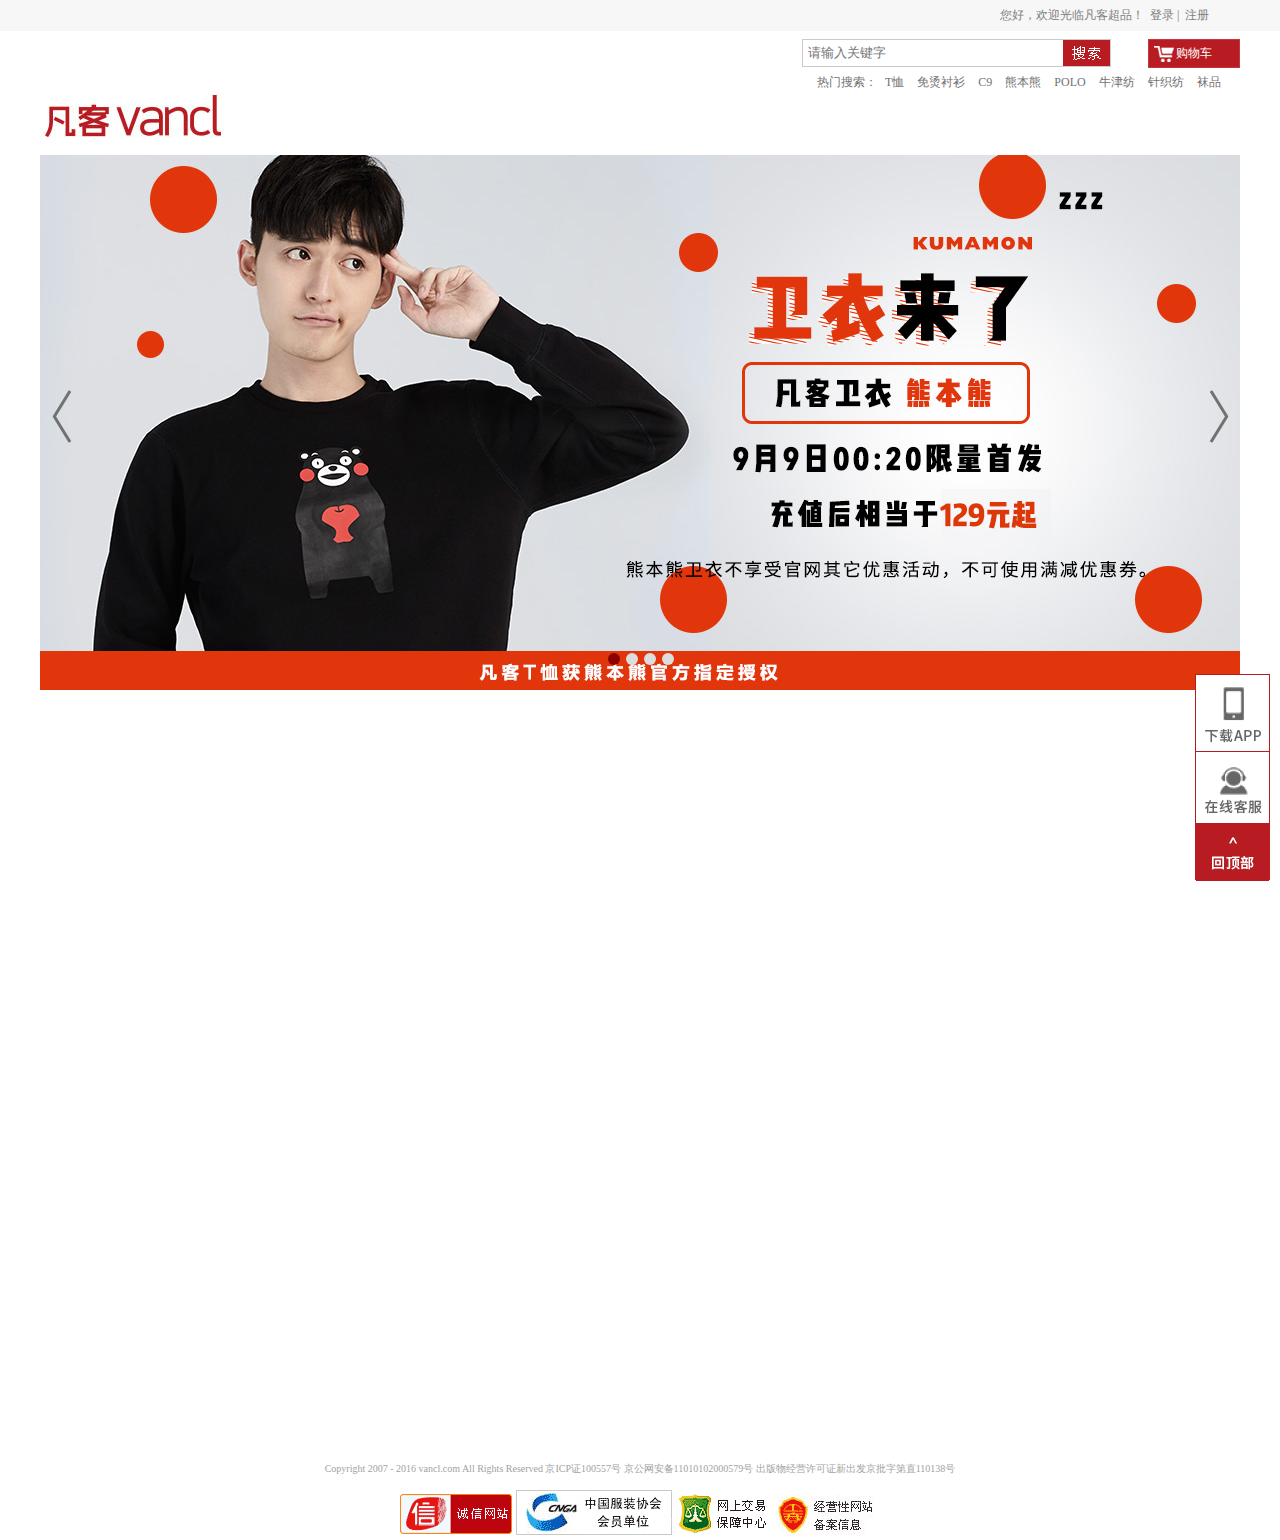
<file: html/main.html>
<!DOCTYPE html>
<html>

	<head>
		<meta charset="utf-8" />
		<title></title>
		<link rel="stylesheet" type="text/css" href="../css/index.css" />
		<link rel="stylesheet" type="text/css" href="../css/header.css" />
		<link rel="stylesheet" type="text/css" href="../css/footer.css" />
		<link rel="stylesheet" type="text/css" href="../css/section.css" />
		<script src="../js/myajax.js"></script>
		<script src="../js/animate.js"></script>
		<style type="text/css">
			#bayWindow {
				width: 73px;
				height: 205px;
				position: fixed;
				border: 1px solid #b81b22;
				border-bottom: none;
				right: 10px;
				bottom: 20px;
			}
			
			#bayWindow .downApp {
				width: 73px;
				border-bottom: 1px solid #B81B22;
			}
			
			#bayWindow .downApp a {
				display: block;
				height: 76px;
				background: url(../img/baywindow.png) no-repeat -1px -1px;
			}
			
			#bayWindow .online {
				width: 73px;
				border-bottom: 1px solid #B81B22;
			}
			
			#bayWindow .online a {
				display: block;
				height: 71px;
				background: url(../img/baywindow.png) no-repeat -1px -78px;
			}
			
			#bayWindow .backTop {
				width: 73px;
				border-bottom: 1px solid #B81B22;
			}
			
			#bayWindow .backTop a {
				display: block;
				height: 56px;
				background: url(../img/baywindow.png) no-repeat -1px -149px;
			}
		</style>
	</head>

	<body>
		<header id="box1">
			<div class="headerTopArea">
				<div class="headerTop">
					<div class="headerTopword">
						您好，欢迎光临凡客超品！
						<a href="login.html" class="login">&nbsp;登录&nbsp;|&nbsp;</a>

						<a href="register.html" class="register">注册</a>

						<a href="order.html" class="order">我的订单&nbsp;|&nbsp;</a>
						<a href="#" name="username" class="username">asdfghjkl1</a>
						<!-- 可以在a链接里面写javascript代码，在href属性中以javascript:开头，后面写js代码 -->
						<a href="javascript:localStorage.clear(); location.reload();" class="logout">退出</a>
						<script>
							//判断用户名如果存在, 则显示用户名并显示退出按钮, 否则显示注册和登录
							if(localStorage.username) {
								var oUsername = document.querySelector('a[name=username]');
								var oLogout = document.querySelector('.logout');
								var oOrder = document.querySelector('.order');
								oUsername.innerText = localStorage.username;
								oUsername.style.display = 'inline';
								oOrder.style.display = 'inline';
								oLogout.style.display = 'inline';
							} else {
								var oRegister = document.querySelector('.register');
								var oLogin = document.querySelector('.login');
								oRegister.style.display = 'inline';
								oLogin.style.display = 'inline';
							}
						</script>
					</div>
				</div>
			</div>
			<div class="logoArea">
				<div class="vanclLogoSearch">
					<div class="searchTab">
						<div class="search-fl">
							<input type="text" placeholder="请输入关键字" class="Enter" id='search' />
							<input type="button" class="btn" />
						</div>
						<script>
							var oSearch = document.querySelector("#search");
							var oBtn = document.querySelector(".btn");
							oSearch.onkeyup = function(event) {
								if(oSearch.value != '' && event.keyCode === 13) {
									location.href = 'search.html?search_text=' + this.value;
								}
							}
							oBtn.onclick = function() {
								if(oSearch.value != '')
									location.href = 'search.html?search_text=' + oSearch.value;
							}
						</script>
						<div class="active">
							<p>
								<a href="#" class="cartTab">
									购物车
								</a>
								<script>
									var oCartTab = document.querySelector('.cartTab');
									oCartTab.onclick = function() {
										if(localStorage.username) {
											location.href = "cart.html";
										} else {
											location.href = "login.html";
										}
									}
								</script>
							</p>
						</div>
					</div>
					<div class="hotWord">
						<p>
							热门搜索：
							<a href="search.html?search_text=T恤">T恤</a>
							<a href="search.html?search_text=免烫衬衫">免烫衬衫</a>
							<a href="search.html?search_text=C9">C9</a>
							<a href="search.html?search_text=熊本熊">熊本熊</a>
							<a href="search.html?search_text=POLO">POLO</a>
							<a href="search.html?search_text=牛津纺">牛津纺</a>
							<a href="search.html?search_text=针织纺">针织纺</a>
							<a href="search.html?search_text=袜品">袜品</a>
						</p>
					</div>
				</div>
			</div>
			<script type="text/javascript">
				var oDiv = document.querySelector(".logoArea");
				var divT = oDiv.offsetHeight;
				window.onscroll = function() {
					var scrollT = document.documentElement.scrollTop || document.body.scrollTop;
					if(scrollT >= divT) {
						if(window.navigator.userAgent.indexOf('MSIE 6.0') != -1) {
							oDiv.style.position = 'absolute';
							oDiv.style.top = scrollT + 'px';
							oDiv.style.left = 70 + 'px';
						} else {
							oDiv.style.position = 'fixed';
							oDiv.style.top = 0;
							oDiv.style.left = 76 +'px';
						}
					} else
						oDiv.style.position = '';
				}
			</script>
			<div class="product-list">
				<ul id="cat">
				</ul>
			</div>
		</header>
		<section id="box2">
			<div class="vanclFocus">
				<div class="m_unit">
					<ul>
						<li>
							<a href=""><img src="../img/sjxb.jpg" alt=""></a>
						</li>
						<li>
							<a href=""><img src="../img/xzjsj.jpg" alt=""></a>
						</li>
						<li>
							<a href=""><img src="../img/535.jpg" alt=""></a>
						</li>
						<li>
							<a href=""><img src="../img/sjqjxp.jpg" alt=""></a>
						</li>
					</ul>
				</div>
				<div class="btns">
					<a href="javascript:" class="leftBtn"></a>
					<a href="javascript:" class="rightBtn"></a>
				</div>
				<div class="circles">
					<ol>
						<li class="current"></li>
						<li></li>
						<li></li>
						<li></li>
					</ol>
				</div>
			</div>
			<div class="goods-look">
				<ul id="goods"></ul>
			</div>
		</section>

		<!--回到顶部-->
		<div id="bayWindow">
			<ul>
				<li class="downApp">
					<a href="#"></a>
				</li>
				<li class="online">
					<a href="#"></a>
				</li>
				<li class="backTop">
					<a href="javascript:" id="backtotop"></a>
				</li>
			</ul>
		</div>

		<footer id="box3">

			<p class="fonts">
				Copyright 2007 - 2016 vancl.com All Rights Reserved 京ICP证100557号 京公网安备11010102000579号 出版物经营许可证新出发京批字第直110138号
			</p>
			<div class="r-last-p">
				<div class="wz">
					<a id="pic1" href="https://search.szfw.org/cert/l/CX20111229001302001330"></a>
					<a id="pic2" href="#"></a>
					<a id="pic3" href="http://www.315online.com.cn/member/315090053.html"></a>
					<a id="pic4" href="http://www.hd315.gov.cn/beian/view.asp?bianhao=010202010081900017"></a>
				</div>
			</div>
		</footer>
		<script src="../js/gongneng.js"></script>
		<script>
			var catIdArr = [];
			myajax.get("http://h6.duchengjiu.top/shop/api_cat.php", {}, function(err, responseText) {
				var json1 = JSON.parse(responseText);
				var data1 = json1.data;
				for(var i = 0; i < data1.length; i++) {
					var obj1 = data1[i];
					catIdArr.push(obj1.cat_id);
				}
			});
			var oUl = document.getElementById("goods");

			function creat(i) {
				myajax.get("http://h6.duchengjiu.top/shop/api_goods.php?cat_id=" + catIdArr[i], {}, function(err, responseText) {
					var json = JSON.parse(responseText);
					var data = json.data;
					for(var i = 0; i < data.length; i++) {
						var obj = data[i];
						oUl.innerHTML += `<li id="list2"><a href="goods.html?goods_id=${obj.goods_id}">
				<div><img src="${obj.goods_thumb}" /></div>
				<div>${obj.goods_name}</div>
				<div id='price'>￥ ${obj.price}</div></a>
				</li>`;
					}
				});
			}
			creat(0);
			window.onmousewheel = mousewheelHandler;
			if(window.addEventListener) {
				window.addEventListener('DOMMouseScroll', mousewheelHandler, false);
			}
			var i = 0;

			function mousewheelHandler(event) {
				event = event || window.event;
				var scrollTop = document.body.scrollTop || document.documentElement.scrollTop
				if(event.wheelDelta) {
					var direction = event.wheelDelta;
				} else {
					var direction = event.detail;
				}

				if(direction > 0 && scrollTop < 400) {
					i++;
					creat(i);
				}
			}
		</script>
	</body>

</html>
</file>
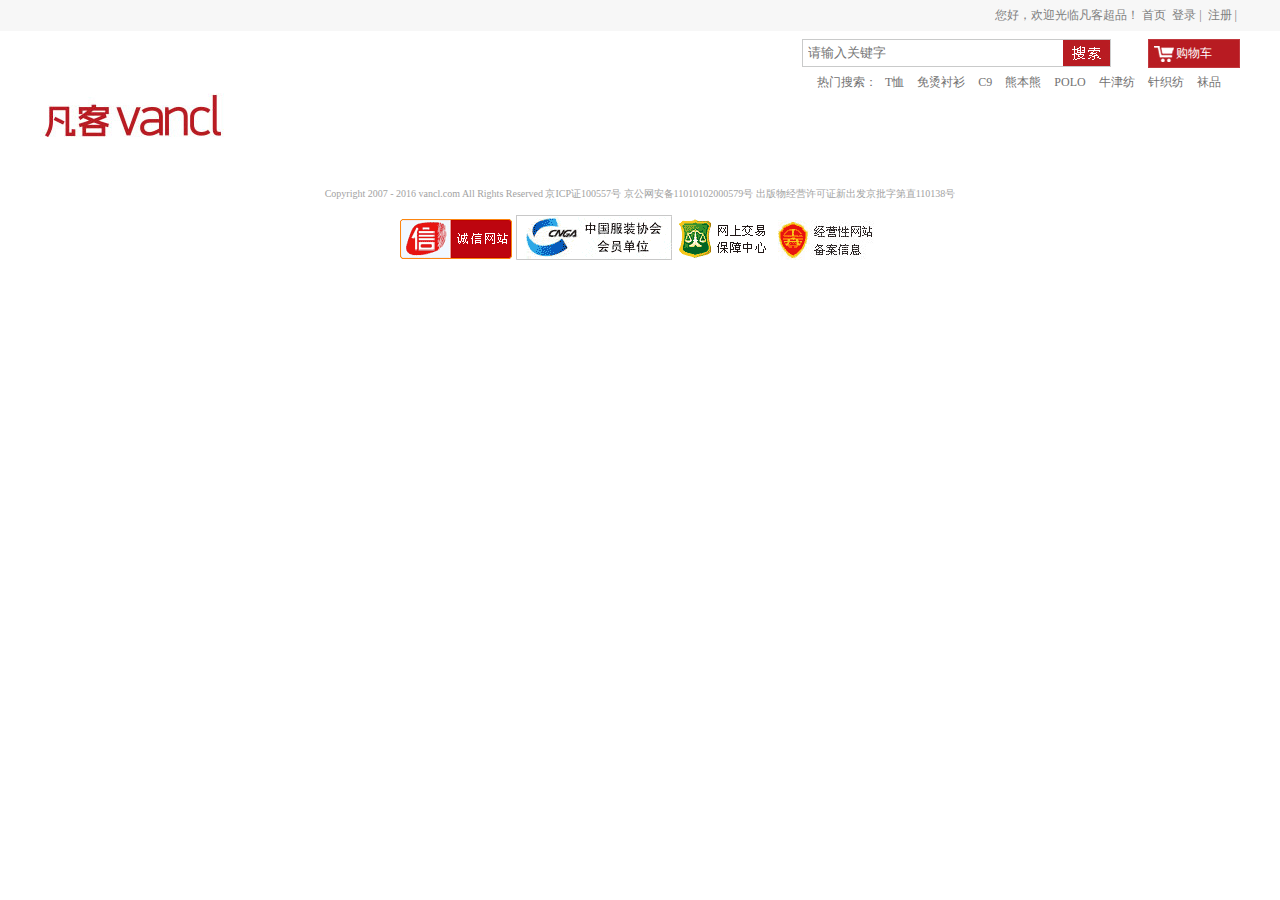
<file: html/order.html>
<!DOCTYPE html>
<html>
	<head>
		<meta charset="UTF-8">
		<title></title>
		<link rel="stylesheet" type="text/css" href="../css/index.css"/>
		<link rel="stylesheet" type="text/css" href="../css/header.css"/>
		<link rel="stylesheet" type="text/css" href="../css/footer.css"/>
		<style type="text/css">
			#order li div.title {
			  background-color: #ccc;
			  width: 750px;
			  margin: auto;
			  line-height: 30px;
			  padding: 5px;
			  border-bottom: 1px solid orange;
			}
			#order li div.order-goods div img {
			  width: 100px;
			}
			#order .goodsList{
				border-collapse: collapse;
				margin: auto;
			}
			#order .goodsList td{
				width: 150px;
				height: 80px;
				text-align: center;
				border: 1px solid orange;
			}
			#order .goodsList td img{
				height: 50px;
				width: 100px;
			}
			.cancel-order {
			  float: right;
			  padding-left: 5px;
			  padding-right: 5px;
			  border-radius: 5px;
			  background-color: orange;
			  color: white;
			  cursor: pointer;
			}
			.cancel-order:hover {
			  background-color: white;
			  color: orange;
			}
		</style>
	</head>
	<body>
		<header id="box1">
			<div class="headerTopArea">
				<div class="headerTop">
					<div class="headerTopword">
						您好，欢迎光临凡客超品！
						<a href="main.html" name="main" class="main">首页</a>
						<a href="login.html"class="login">&nbsp;登录&nbsp;|&nbsp;</a>
						
						<a href="register.html"class="register">注册&nbsp;|&nbsp;</a>
					
						<a href="order.html"class="order">我的订单&nbsp;|&nbsp;</a>
					    <a href="#" name="username" class="username">asdfghjkl1</a>
    <!-- 可以在a链接里面写javascript代码，在href属性中以javascript:开头，后面写js代码 -->
					    <a href="javascript:localStorage.clear(); location.reload();" class="logout">退出</a>
					    <script>
					      //判断用户名如果存在, 则显示用户名并显示退出按钮, 否则显示注册和登录
					      if (localStorage.username) {
					        var oUsername = document.querySelector('a[name=username]');
					        var oLogout = document.querySelector('.logout');
					        var oOrder = document.querySelector('.order');
					        oUsername.innerText = localStorage.username;
					        oUsername.style.display = 'inline';
					        oOrder.style.display = 'inline';
					        oLogout.style.display = 'inline';
					      } else {
					        var oRegister = document.querySelector('.register');
					        var oLogin = document.querySelector('.login');
					        oRegister.style.display = 'inline';
					        oLogin.style.display = 'inline';
					      }
					    </script>
					</div>
				</div>
			</div>
			<div class="logoArea">
				<div class="vanclLogoSearch">
					<div class="searchTab">
						<div class="search-fl">
							<input type="text" placeholder="请输入关键字" class="Enter"id='search'/>
							<input type="button" class="btn"  />
						</div>
						<script>
					      var oSearch = document.querySelector("#search");
					      var oBtn = document.querySelector(".btn");
					      oSearch.onkeyup = function(event) {
					        if (oSearch.value!=''&&event.keyCode === 13) {
					          location.href = 'search.html?search_text='+this.value;
					        }
					      }
					      oBtn.onclick = function() {
					      	if(oSearch.value!='')
					      	location.href = 'search.html?search_text='+oSearch.value;
					      }
					    </script>
						<div class="active">
							<p>
								<a  href="cart.html" class="cartTab">
									购物车
								</a>
							</p>
						</div>
					</div>
					<div class="hotWord">
						<p>
							热门搜索：
							<a href="search.html?search_text=T恤">T恤</a>
							<a href="search.html?search_text=免烫衬衫">免烫衬衫</a>
							<a href="search.html?search_text=C9">C9</a>
							<a href="search.html?search_text=熊本熊">熊本熊</a>
							<a href="search.html?search_text=POLO">POLO</a>
							<a href="search.html?search_text=牛津纺">牛津纺</a>
							<a href="search.html?search_text=针织纺">针织纺</a>
							<a href="search.html?search_text=袜品">袜品</a>
						</p>
					</div>	
				</div>
			</div>
			<div class="product-list">
				<ul id="cat"></ul>
			</div>
		</header>
		 <ul id="order">
				<table class='goodsList'>
				</table>
    	</ul>
	  <script src="../js/myajax.js" charset="utf-8"></script>
	  <script>
	    var oOrder = document.querySelector('#order');
	    myajax.get('http://h6.duchengjiu.top/shop/api_order.php', {token: localStorage.token}, function(err, responseText){
	      var json = JSON.parse(responseText);
	      console.log(json);
	      var data = json.data;
	      if (data.length === 0) {
	        oOrder.innerHTML = "<h3>您的订单为空</h3>";
	        return;
	      }
	      for (var i = 0; i < data.length; i++) {
	        var obj = data[i];
	        //遍历商品列表，拼装HTML
	        var goodsHTML = '';
	        for (var j = 0; j < obj.goods_list.length; j++) {
	          var goods = obj.goods_list[j];
	           goodsHTML += `
		            <table class='goodsList'>
		              <tr>
		               <td>${goods.goods_name}</td>
		               <td><img src="${goods.goods_thumb}"></td>
		               <td>单价:${goods.goods_price}</td>
		               <td>数量:${goods.goods_number}</td>
		               <td>小计:${goods.goods_price * goods.goods_number}</td>
		              </tr>
		            </table>
         		 	`;
	        }
	        //一件商品的总价
	        oOrder.innerHTML += `
	              <li>
	              	<div class="title">收货人：${obj.consignee} 总价:${obj.total_prices} <span data-id="${obj.order_id}" class="cancel-order">取消订单</span></div>
	                <div class="order-goods">
	                ${goodsHTML}
	                </div>
	              </li>
	              `;
	      }
	    });
	
	    oOrder.onclick = function(event) {
	      event = event || window.event;
	      var target = event.target || event.srcElement;
	      if (target.className === 'cancel-order') {
	        if (!confirm('确认要取消订单吗?')) {
	          return;
	        }
	        var order_id = target.dataset.id;
	        myajax.post('http://h6.duchengjiu.top/shop/api_order.php?token='+localStorage.token+'&status=cancel', {order_id}, function(err, responseText) {
	          var json = JSON.parse(responseText);
	          if (json.code === 0) {
	            alert('订单取消成功');
	            target.parentNode.parentNode.innerHTML = '';
	          }
	        });
	      }
	    }
	  </script>
		<footer id="box3">
			<p class="fonts">
				Copyright 2007 - 2016 vancl.com All Rights Reserved 京ICP证100557号 京公网安备11010102000579号 出版物经营许可证新出发京批字第直110138号
			</p>
			<div class="r-last-p">
				<div class="wz">
					<a id="pic1" href="https://search.szfw.org/cert/l/CX20111229001302001330"></a>
					<a id="pic2" href="#"></a>
					<a id="pic3" href="http://www.315online.com.cn/member/315090053.html"></a>
					<a id="pic4" href="http://www.hd315.gov.cn/beian/view.asp?bianhao=010202010081900017"></a>
				</div>
			</div>
		</footer>
	</body>
	<script src="../js/gongneng.js"></script>
</html>
</file>
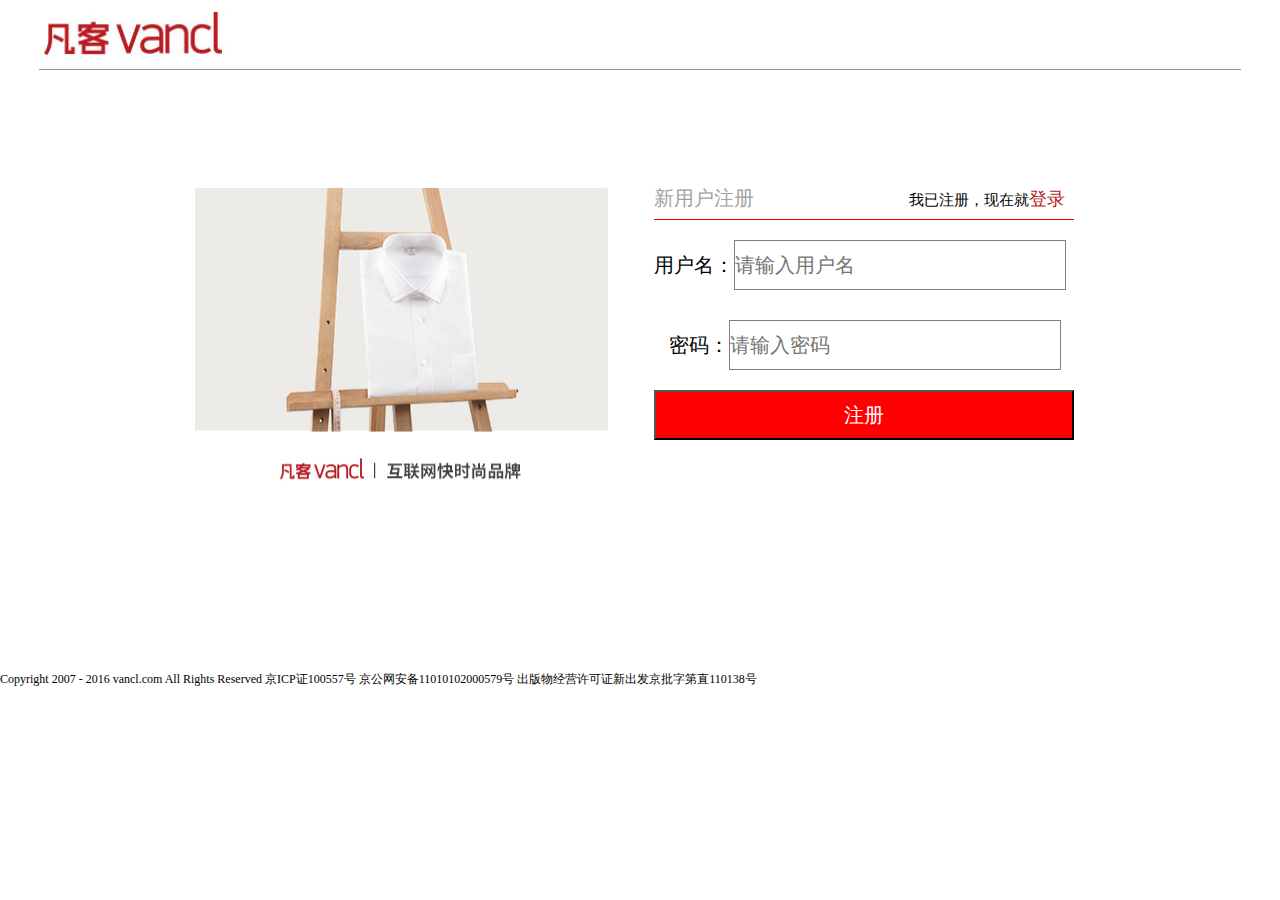
<file: html/register.html>
<!DOCTYPE html>
<html>
	<head>
		<meta charset="UTF-8">
		<title></title>
		<link rel="stylesheet" type="text/css" href="../css/index.css"/>
		<link rel="stylesheet" type="text/css" href="../css/footer.css"/>
		<link rel="stylesheet" type="text/css" href="../css/register-login.css"/>
	</head>
	<body>
		<header id="rl-box1">
			<div class="logo"></div>
		</header>
		<section id="rl-box2">
			<div class="p-lo"></div>
			<div class="r-table">
				<div class="r1">
					新用户注册
					<label>我已注册，现在就<a href="login.html">登录</a></label>
				</div>
				<span class="insize"><label>用户名：</label><input class="text" type="text" name="username" placeholder="请输入用户名" /></span>
				<span class="hint"></span>
				<span class="insize"><label>&nbsp;&nbsp;&nbsp;密码：</label><input class="text" type="password" name="password" placeholder="请输入密码" /></span>
				<span class="hint"></span>
				<input class="btnss" type="submit" value="注册" />
				
			</div>
		</section>
		<footer id="r-box3">
			<p class="fonts">
				Copyright 2007 - 2016 vancl.com All Rights Reserved 京ICP证100557号 京公网安备11010102000579号 出版物经营许可证新出发京批字第直110138号
			</p>
			<div class="r-last-p">
				<div class="wz">
					<a id="pic1" href="https://search.szfw.org/cert/l/CX20111229001302001330"></a>
					<a id="pic2" href="#"></a>
					<a id="pic3" href="http://www.315online.com.cn/member/315090053.html"></a>
					<a id="pic4" href="http://www.hd315.gov.cn/beian/view.asp?bianhao=010202010081900017"></a>
				</div>
			</div>
		</footer>
		<script src="../js/myajax.js" type="text/javascript" charset="utf-8"></script>
		<script>
			var oUsername = document.querySelector("input[name=username]");
			var oPassword = document.querySelector("input[name=password]");
			var oSubmit = document.querySelector("input[type=submit]");
			var oSpan = document.querySelector("span[class=hint]");
			oSubmit.onclick = function(){
				myajax.post("http://h6.duchengjiu.top/shop/api_user.php",{
					status:"register",
					username:oUsername.value,
					password:oPassword.value,
				},function(err, responseText){
					var json = JSON.parse(responseText);
					if (json.code === 0) {
						alert("注册成功");
						location.href = "login.html"
					}
				});
			}
			oUsername.onblur = function(){
			var xhr = new XMLHttpRequest();
			xhr.onreadystatechange = function(){
				if (xhr.readyState === xhr.DONE) {
					var json = JSON.parse(xhr.responseText);
					oSpan.innerText = json.message;
					oSpan.style.display = "block";
					if (json.code === 0) {
						oSpan.className = "right";
					} else{
						oSpan.className = "error";
					}
				}
			}
			xhr.open("POST","http://h6.duchengjiu.top/shop/api_user.php");
			xhr.setRequestHeader("Content-type","application/x-www-form-urlencoded");
			xhr.send("status=check&username="+oUsername.value);
		}
			</script>
	</body>
	
</html>
</file>
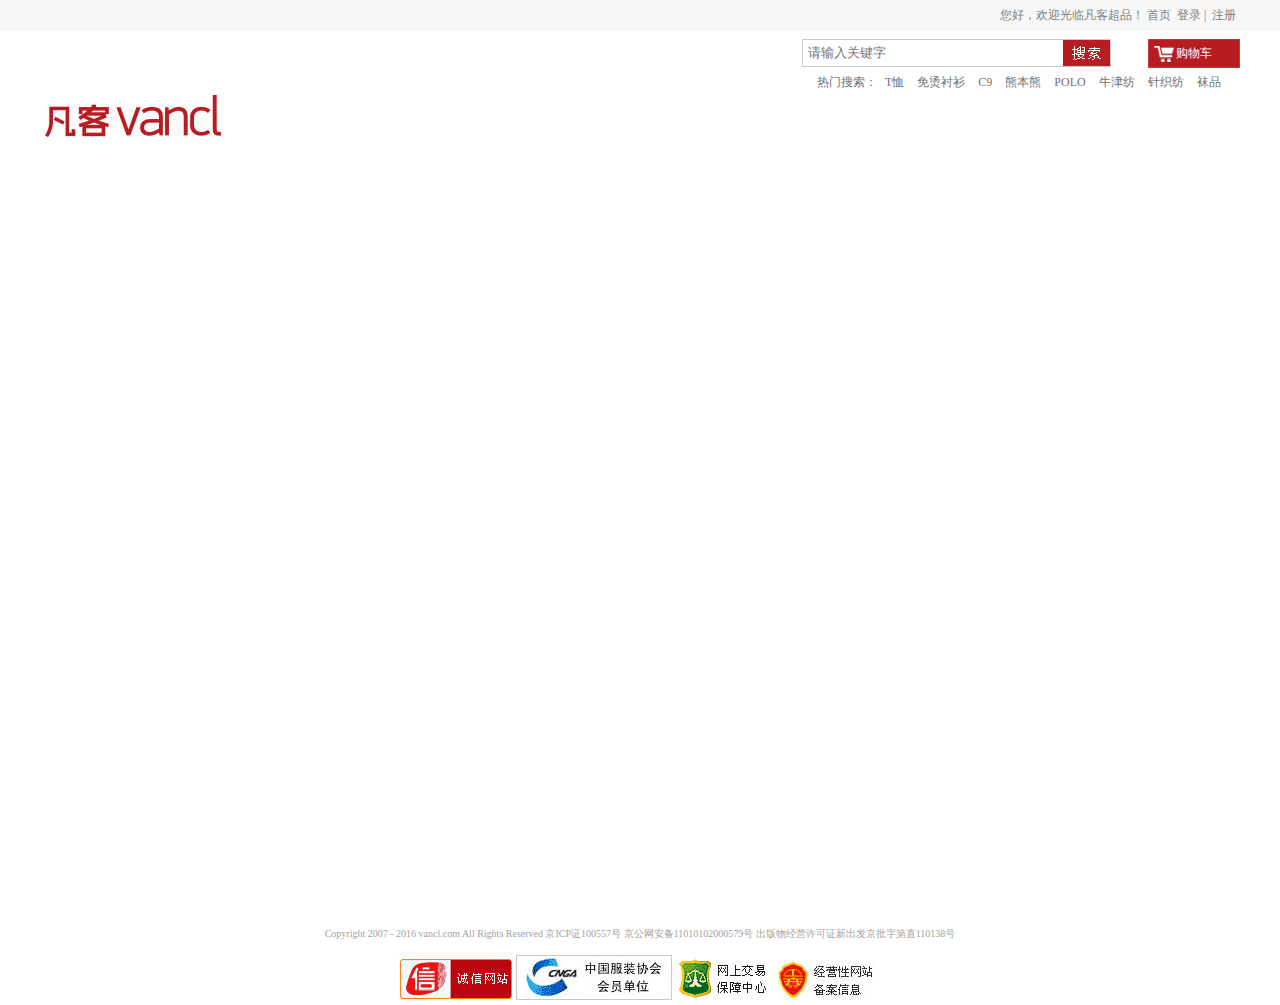
<file: html/search.html>
<!DOCTYPE html>
<html>
	<head>
		<meta charset="UTF-8">
		<title></title>
		<link rel="stylesheet" type="text/css" href="../css/index.css"/>
		<link rel="stylesheet" type="text/css" href="../css/header.css"/>
		<link rel="stylesheet" type="text/css" href="../css/footer.css"/>
		<link rel="stylesheet" type="text/css" href="../css/section.css"/>
		<script src="../js/myajax.js"></script>
	</head>
	<body>
		<header id="box1">
			<div class="headerTopArea">
				<div class="headerTop">
					<div class="headerTopword">
						您好，欢迎光临凡客超品！
						<a href="main.html" name="main" class="main">首页</a>
						<a href="login.html"class="login">&nbsp;登录&nbsp;|&nbsp;</a>
						<a href="register.html"class="register">注册</a>
						<a href="order.html"class="order">我的订单&nbsp;|&nbsp;</a>
					    <a href="#" name="username" class="username">asdfghjkl1</a>
    <!-- 可以在a链接里面写javascript代码，在href属性中以javascript:开头，后面写js代码 -->
					    <a href="javascript:localStorage.clear(); location.reload();" class="logout">退出</a>
						<script>
					      //判断用户名如果存在, 则显示用户名并显示退出按钮, 否则显示注册和登录
					      if (localStorage.username) {
					        var oUsername = document.querySelector('a[name=username]');
					        var oLogout = document.querySelector('.logout');
					        var oOrder = document.querySelector('.order');
					        oUsername.innerText = localStorage.username;
					        oUsername.style.display = 'inline';
					        oOrder.style.display = 'inline';
					        oLogout.style.display = 'inline';
					      } else {
					        var oRegister = document.querySelector('.register');
					        var oLogin = document.querySelector('.login');
					        oRegister.style.display = 'inline';
					        oLogin.style.display = 'inline';
					      }
					    </script>
					</div>
				</div>
			</div>
			<div class="logoArea">
				<div class="vanclLogoSearch">
					<div class="searchTab">
						<div class="search-fl">
							<input type="text" placeholder="请输入关键字" class="Enter"id='search'/>
							<input type="button" class="btn"  />
						</div>
						<script>
					      var oSearch = document.querySelector("#search");
					      var oBtn = document.querySelector(".btn");
					      oSearch.onkeyup = function(event) {
					        if (oSearch.value!=''&&event.keyCode === 13) {
					          location.href = 'search.html?search_text='+this.value;
					        }
					      }
					      oBtn.onclick = function() {
					      	if(oSearch.value!='')
					      	location.href = 'search.html?search_text='+oSearch.value;
					      }
					    </script>
						<div class="active">
							<p>
								<a  href="cart.html" class="cartTab">
									购物车
								</a>
							</p>
						</div>
					</div>
					<div class="hotWord">
						<p>
							热门搜索：
							<a href="search.html?search_text=T恤">T恤</a>
							<a href="search.html?search_text=免烫衬衫">免烫衬衫</a>
							<a href="search.html?search_text=C9">C9</a>
							<a href="search.html?search_text=熊本熊">熊本熊</a>
							<a href="search.html?search_text=POLO">POLO</a>
							<a href="search.html?search_text=牛津纺">牛津纺</a>
							<a href="search.html?search_text=针织纺">针织纺</a>
							<a href="search.html?search_text=袜品">袜品</a>
						</p>
					</div>	
				</div>
			</div>
			<div class="product-list">
				<ul id="cat"></ul>
			</div>
		</header>
		<section id="box2">
			<div class="goods-look">
				<ul id="goods"></ul>
			</div>
		<script>
			var search_text = getQueryString("search_text");
			var oGoods = document.querySelector('#goods');
			myajax.get("http://h6.duchengjiu.top/shop/api_goods.php",{search_text},function(error,responseText){
				var json = JSON.parse(responseText);
				var data = json.data;
				if (data != '') {
					for (var i=0 ;i<data.length;i++) {
					var obj = data[i];
					oGoods.innerHTML += `<li id="list2"><a href="goods.html?goods_id=${obj.goods_id}">
					<div><img src="${obj.goods_thumb}" /></div>
					<div>${obj.goods_name}</div>
					<div id='price'>￥ ${obj.price}</div></a>
					</li>`;
					}
				}else {
					alert('没有搜索项');
					location.href = 'main.html';
				}
				
			})
		</script>

		</section>
		<footer id="box3">
			<p class="fonts">
				Copyright 2007 - 2016 vancl.com All Rights Reserved 京ICP证100557号 京公网安备11010102000579号 出版物经营许可证新出发京批字第直110138号
			</p>
			<div class="r-last-p">
				<div class="wz">
					<a id="pic1" href="https://search.szfw.org/cert/l/CX20111229001302001330"></a>
					<a id="pic2" href="#"></a>
					<a id="pic3" href="http://www.315online.com.cn/member/315090053.html"></a>
					<a id="pic4" href="http://www.hd315.gov.cn/beian/view.asp?bianhao=010202010081900017"></a>
				</div>
			</div>
		</footer>
	</body>
	<script src="../js/gongneng.js"></script>
</html>
</file>
<file: css/index.css>
*{
	margin: 0;
	padding: 0;
}
h1,h2,h3,h4,h5,h6,i,em,b,strong,s,del,u,sup,sub{
	font-weight:normal;
	font-style:normal;
}
img{
	vertical-align: bottom;
}
a{
	text-decoration: none;
}
ul{
	list-style: none;
}
input{
	outline: none;
}
.fr{
	float: right;
}
.f1{
	float: left;
}
.tc{
	text-align: center;
}
.tl{
	text-align: left;
}
.tr{
	text-align: right;
}
body{
	/*font:12px/1.5 tahoma,arial,'Hiragino Sans GB','\5b8b\4f53',sans-serif;*/
	font: 12px/1.5em "微软雅黑";
}
.clearfix::before,.clearfix::after{
	content: " ";
	display: table;
}
.clearfix::after{
	clear: both;
}
.w{
	width: 1190px;
	margin: 0 auto;
}
.username, .register, .login, .logout, .order {
  display: none;
}
</file>
<file: css/header.css>
#box1{
				width: 100%;
				height: 155px;
			}
			#box1 .headerTopArea{
				width: 100%;
				height: 31px;
				background-color: #F7F7F7;
			}
			#box1 .headerTopArea .headerTop{
				margin: auto;
				width: 1200px;
				height: 31px;
			}
			#box1 .headerTopArea .headerTop .headerTopword{
				min-width: 240px;
				height: 31px;
				float: right;
				display: block;
				line-height: 31px;
				color: #808080;
				font-size: 12px;
			}
			#box1 .headerTopArea .headerTop .headerTopword a{
				color: #808080;
				font-size: 12px;
			}
			#box1 .logoArea{
				width: 1200px;
				margin: auto;
				height: 62px;
				background: #fff;
				z-index: 10;
				
			}
			.vanclLogoSearch{
				width: 438px;
				padding-top: 8px;
				float: right;
				
			}
			.searchTab{
				height: 29px;
			}
			.search-fl{
				position: relative;
				float: left;
			}
			.Enter{
				width: 249px;
				height: 26px;
				line-height: 26px;
				padding: 0 53px 0 5px;
				border: 1px solid #c9caca;
			}
			.btn{
				position: absolute;
				right: -1px;
				top: 0px;
				width: 49px;
				height: 27px;
				border: none;
				cursor: pointer;
				background: url(../img/vanclsprite.png) no-repeat  -100px 0;	
			}
			.active{
				width: 90px;
				height: 27px;
				border: 1px solid #c1383e;
				background: url(../img/vanclsprite.png) no-repeat  -154px 0;
				position: relative;
				float: right;
			}
			.cartTab{
				color: #FFFFFF;
				display: inline-block;
				width: 90px;
				height: 27px;
				text-align: center;
				line-height: 27px;
			}
			.active:hover{
				background: url(../img/vanclsprite.png) no-repeat  -154px -30px;
				color: #c1383e;
			}
			.cartTab:hover{
				color: #c1383e;
			}
			.hotWord{
				width: 440px;
				padding-top: 5px;
				line-height: 18px;
				padding-left: 15px;
				color: #727171;
			}
			.hotWord a{
				color: #727171;
				margin: 0 5px 0;
			}
			#box1 .product-list{
				margin: auto;
				width: 1200px;
				height: 46px;
				background: url(../img/logo_new.jpg) no-repeat;
			}
			#cat{
				margin-left: 191px;
				padding-top: 22px;
			}
			.list{
		      float: left;
		      width: 99px;
		      height: 16px;
		      text-align: center;
		      list-style: none;
		      line-height: 16px;
		      border-right: 1px solid #888;
		    }
		    .list a{
		    	color: #888;
		    	font-size: 16px;
		    }
		    .list a:hover{
		    	color: #B92315;
		    }
</file>
<file: css/section.css>
#box2 {
	width: 100%;
}

.goods-look {
	margin: auto;
	margin-top: 40px;
	width: 1200px;
	height: 700px;
}

#list2 {
	float: left;
	position: relative;
	width: 190px;
	height: 300px;
	padding: 1px;
	margin: 0 20px 0 20px;
	overflow: hidden;
}

#list2:hover {
	opacity: .8;
	padding: 0;
	border: 1px solid orange;
}

#price {
	position: absolute;
	bottom: 10px;
	color: red;
}

li a {
	color: black;
	font-size: 15px;
}

li img {
	width: 100%;
}

#box2 .vanclFocus {
	position: relative;
	width: 1200px;
	height: 535px;
	margin: 0 auto;
	overflow: hidden;
}

.m_unit {
	width: 6000px;
	height: 535px;
	position: absolute;
	top: 0;
	left: 0;
}

.m_unit ul li {
	float: left;
	width: 1200px;
	height: 535px;
}

.btns .leftBtn {
	position: absolute;
	width: 28px;
	height: 60px;
	cursor: pointer;
	left: 10px;
	top: 230px;
	background: url(../img/focus_lr0918.png) no-repeat 0 0;
}

.leftBtn:hover {
	background-position: 0 -60px;
}

.btns .rightBtn {
	position: absolute;
	width: 28px;
	height: 60px;
	cursor: pointer;
	right: 10px;
	top: 230px;
	background: url(../img/focus_lr0918.png) no-repeat -52px 0;
}

.rightBtn:hover {
	background-position: -52px -60px;
}

.circles {
	position: absolute;
	width: 80px;
	height: 12px;
	bottom: 25px;
	right: 46%;
}

.circles ol {
	list-style: none;
}

.circles ol li {
	float: left;
	width: 12px;
	height: 12px;
	border-radius: 50%;
	cursor: pointer;
	background-color: #dddddd;
	margin-right: 6px;
}

.circles ol li.current {
	background-color: darkred;
}

form {
	padding-right: 150px;
}

label {
	display: block;
	text-align: right;
	margin-bottom: 5px;
}

.address-ul {
	position: relative;
	padding: 20px 0 0 50px;
	height: 200px;
	width: 1000px;
	margin: auto;
}

.address-ul li {
	margin-top: 10px;
	margin-right: 30px;
	width: 200px;
	height: 200px;
	float: left;
	overflow: hidden;
	border: 1px solid #e4e4e4;
	padding: 5px;
	background-color: #ccc;
	line-height: 200%;
	cursor: pointer;
	box-sizing: border-box;
}

.address-ul li.selected {
	border: 1px solid orange;
}

.delete {
	float: right;
	padding-left: 5px;
	padding-right: 5px;
	border-radius: 5px;
	background-color: #BD2426;
	color: white;
	cursor: pointer;
}

.delete:hover {
	background-color: white;
	color: #BD2426;
}

.show-all-address {
	clear: both;
	width: 100px;
	text-align: center;
	margin-top: 10px;
	margin-left: 1000px;
	padding: 5px;
	cursor: pointer;
	background-color: #BD2426;
	color: white;
}

.show-all-address:hover {
	background-color: white;
	color: #BD2426;
}

#order {
	float: left;
	margin-top: 20px;
	margin-left: 1000px;
	width: 100px;
	height: 30px;
	cursor: pointer;
	line-height: 30px;
	text-align: center;
	border: 1px solid #ccc;
	border-radius: 10%;
	box-shadow: 1px 1px 1px #ccc;
	background: honeydew;
	color: black;
}

#address{
	margin: auto;	
	width: 1000px;
}

#address-size {
	width: 1000px;
	border-bottom: 1px solid black;
	font-size: 18px;
	padding: 5px;
}

#add-address {
	position: absolute;
	top: 100px;
	left: 1080px;
	margin-top: 50px;
	float: left;
	width:100px;
	height: 30px;
	z-index: 10;
	background-color: #BD2426;
	color: white;
	
}
#add-address:hover{
	border: none;
	background-color: white;
	color: #BD2426;
}
</file>
<file: css/footer.css>
#box3{
		width: 100%;
		height: 110px;
		overflow: hidden;
	}
	#box3 .fonts{
		margin: auto;
		width: 980px;
		height: 20px;
		margin-top: 30px;
		color: #A2A2A2;
		font-size: 10px;
		text-align: center;
	}
	#box3 .r-last-p{
		margin:10px auto;
		width: 980px;
		height: 45px;
	}
	#box3 .r-last-p .wz{
		width: 480px;
		height: 45px;
		margin: auto;
	}
	#box3 #pic1{
		width: 113px;
		height: 42px;
		display: inline-block;
		background: url(../img/spritesbg.png) no-repeat 0px -400px;
	}
	#box3 #pic2{
		width: 156px;
		height: 45px;
		display: inline-block;
		background: url(../img/spritesbg.png) no-repeat 0px -448px;
	}
	#box3 #pic3{
		width: 96px;
		height: 42px;
		display: inline-block;
		background: url(../img/spritesbg.png) no-repeat 0px -494px;
	}
	#box3 #pic4{
		width: 101px;
		height: 42px;
		display: inline-block;
		background: url(../img/spritesbg.png) no-repeat -94px -494px
	}
</file>
<file: css/modal.css>
.modal {
  display: none;
  position: absolute;
  top: 0;
  width: 100%;
  height: 100%;
  background-color: rgba(0, 0, 0, 0.5);
}
.modal .container {
  position: absolute;
  left: 0;
  right: 0;
  width: 500px;
  margin: 0 auto;
  background-color: white;
}
.modal .container .hd {
  line-height: 40px;
  text-align: right;
  padding-right: 10px;
  background-color: #F7F7F7;
  
}
.modal .container .hd span {
  cursor: pointer;
  color: #BD2426;
  padding: 5px;
  border-radius: 5px;
}
.modal .container .hd span:hover {
  background-color: #BD2426;
  color: white;
}
.modal .container .bd {
  padding: 10px;
}
.modal .container .add{
	color: #000;
}
.modal .container .add:hover{
	background-color: #BD2426;
  color: white;
}
</file>
<file: css/cart.css>
table {
	border-collapse: collapse;
	border-spacing: 0;
}
table,td {
  border: 1px solid orange;
  padding: 10px;
  vertical-align: middle;
}
table {
  border-collapse: collapse;
  width: 1100px;
  margin: auto;
  text-align: center;
}
table img {
  border-radius: 50%;
  width: 100px;
}
.sum{
	margin-left: 150px;
}
#clear-cart{
	cursor: pointer;
}
#contain{
	width: 1000px;
	margin-left: 150px;
	height: 500px;
}
</file>
<file: css/register-login.css>
#rl-box1{
				width: 1202px;
				height: 69px;
				border-bottom: 1px solid #919191;
				margin: auto;
				
			}
			#rl-box1 .logo{	
				float: left;
				width: 300px;
				height: 69px;
				background: url(../img/logo_new.jpg) no-repeat;
				background-size: 189px 49px;
				margin-top: 10px;
			}
			#rl-box2{
				width: 100%;
				height: 600px;
			}
			#rl-box2 .p-lo{
				margin-top: 100px;
				margin-left: -170px;
				float: left;
				width: 465px;
				height: 350px;
				background: url(../img/login120412_newlogo.jpg);
				background-size: 465px 350px;
			}
			#rl-box2 .r-table{
				margin-top: 119px;
				margin-left: 20px;
				float: left;
				width: 427px;
				height: 274px;
			}
			#rl-box2 .r-table .r1{
				width: 420px;
				height: 30px;
				border-bottom: 1px solid red;
				font-size: 20px;
				color: #A2A2A2;
			}
			#rl-box2 .r-table .r1 label{
				margin-left: 150px;
				font-size: 15px;
				color: black;
			}
			#rl-box2 .r-table .r1 a{
				font-size: 18px;
				color: #B52024;
			}
			#rl-box2 .r-table label{
				width: 70px;
				font-size: 20px;
			}
			#rl-box2 .r-table .insize{
				width: 330px;
				height: 50px;
			}
			#rl-box2 .r-table .insize .text{
				width: 330px;
				height: 48px;
				font-size: 20px;
				border: 1px solid rgba(0,0,0,0.5);
				margin-top: 20px;
				margin-bottom: 10px;
			}
			#rl-box2 .r-table .insize .text:hover{
				border: 1px solid #abcdef ;
			}
			#rl-box2 .r-table .btnss{
				width: 420px;
				height: 50px;
				background-color: red;
				font-size: 20px;
				color: white;
				margin-top: 10px;
			}
			 .hint{
			 		
			      display: none;                                                                                                                                                                                                                                                                                                                                                                                                                                                                                                                                                                                                                                                                                                                                                                                                                                                                                                                       
			    }
			    .right {
			      color: green;
			    }
			    .error {
			      color: red;
			    }
</file>
